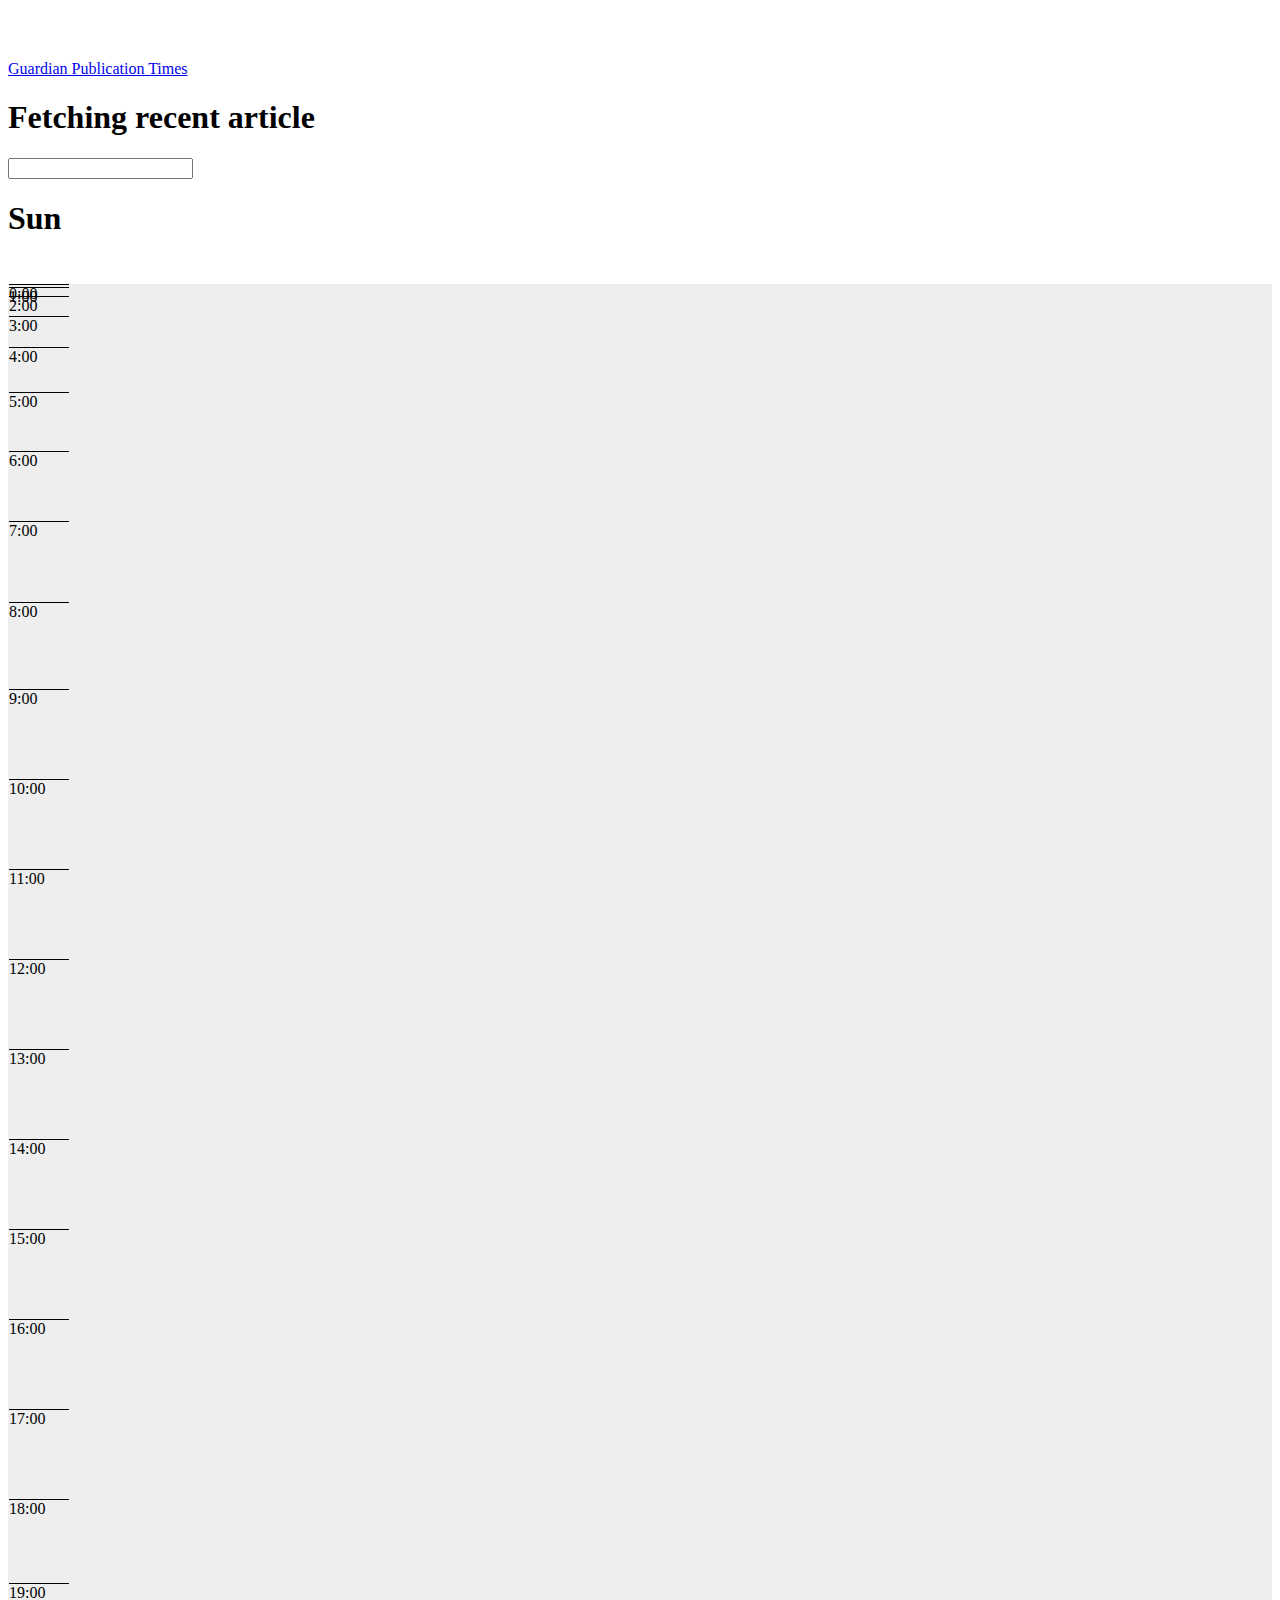
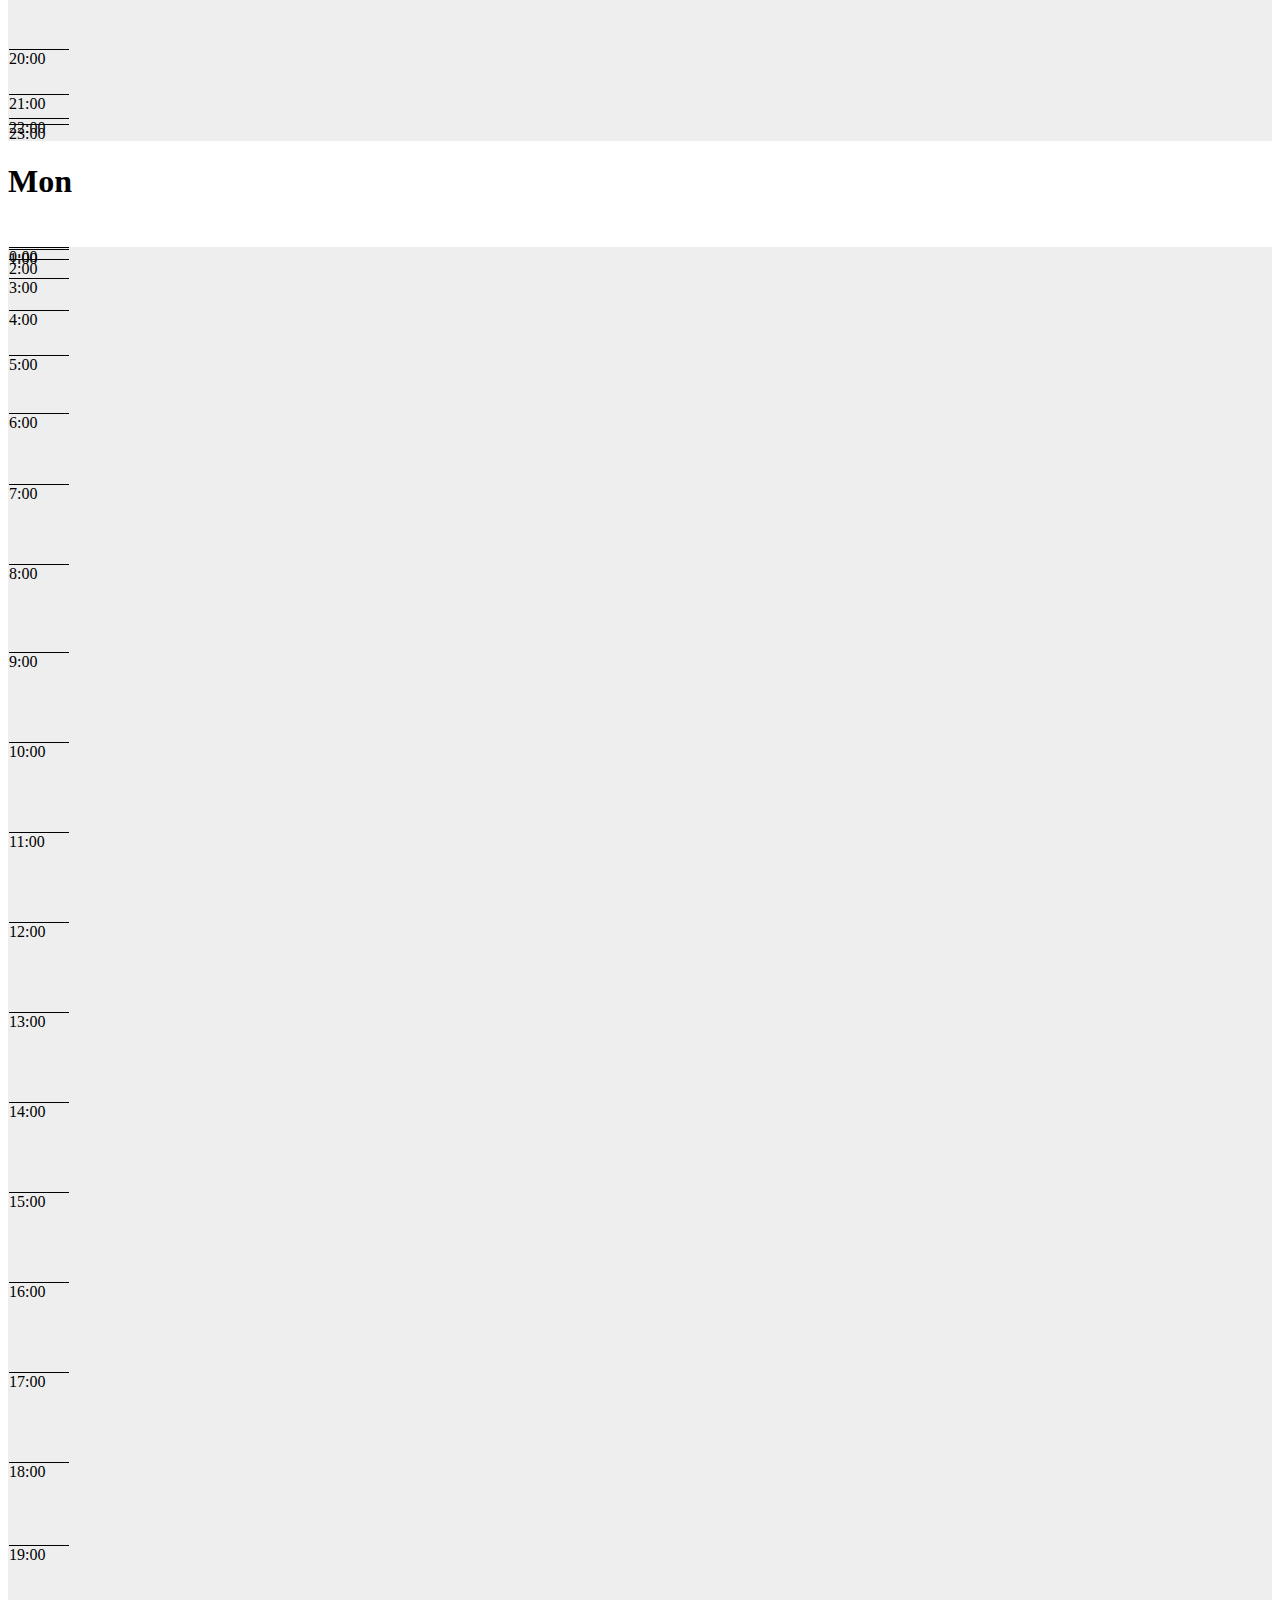
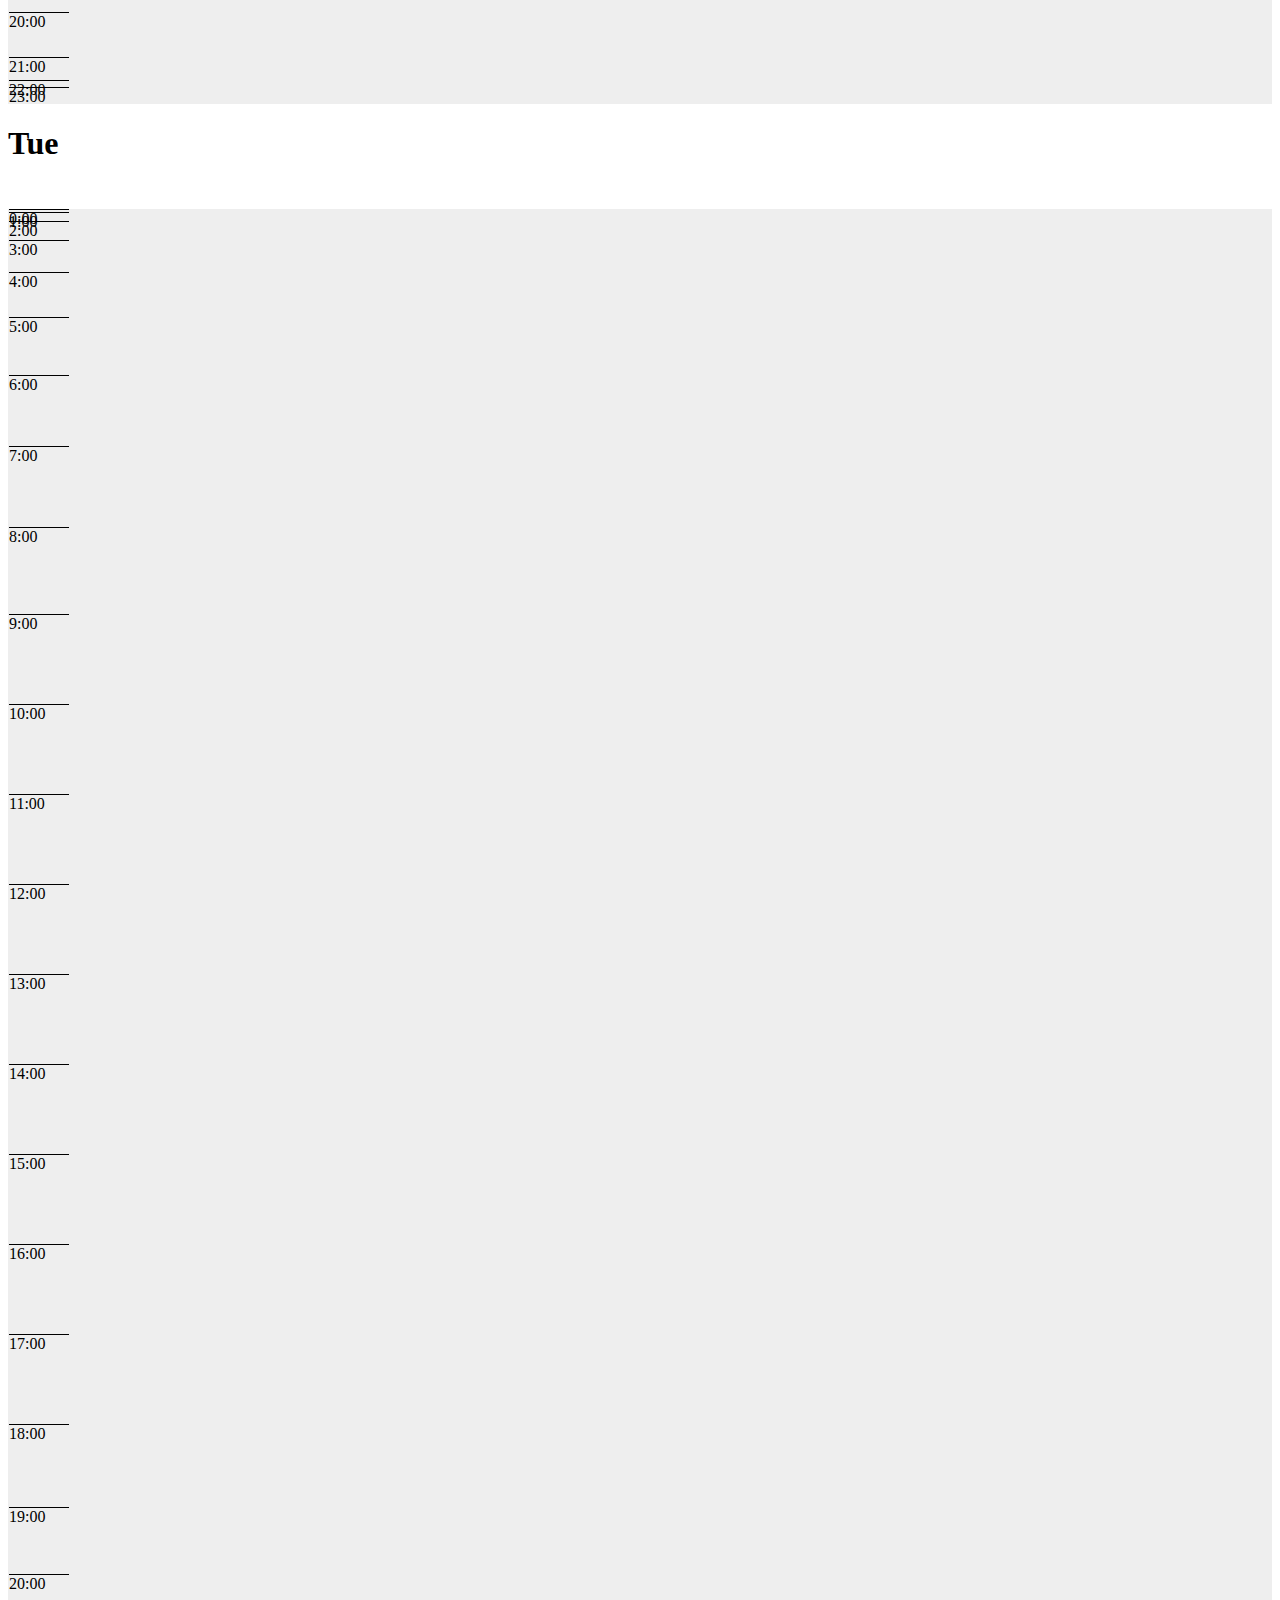
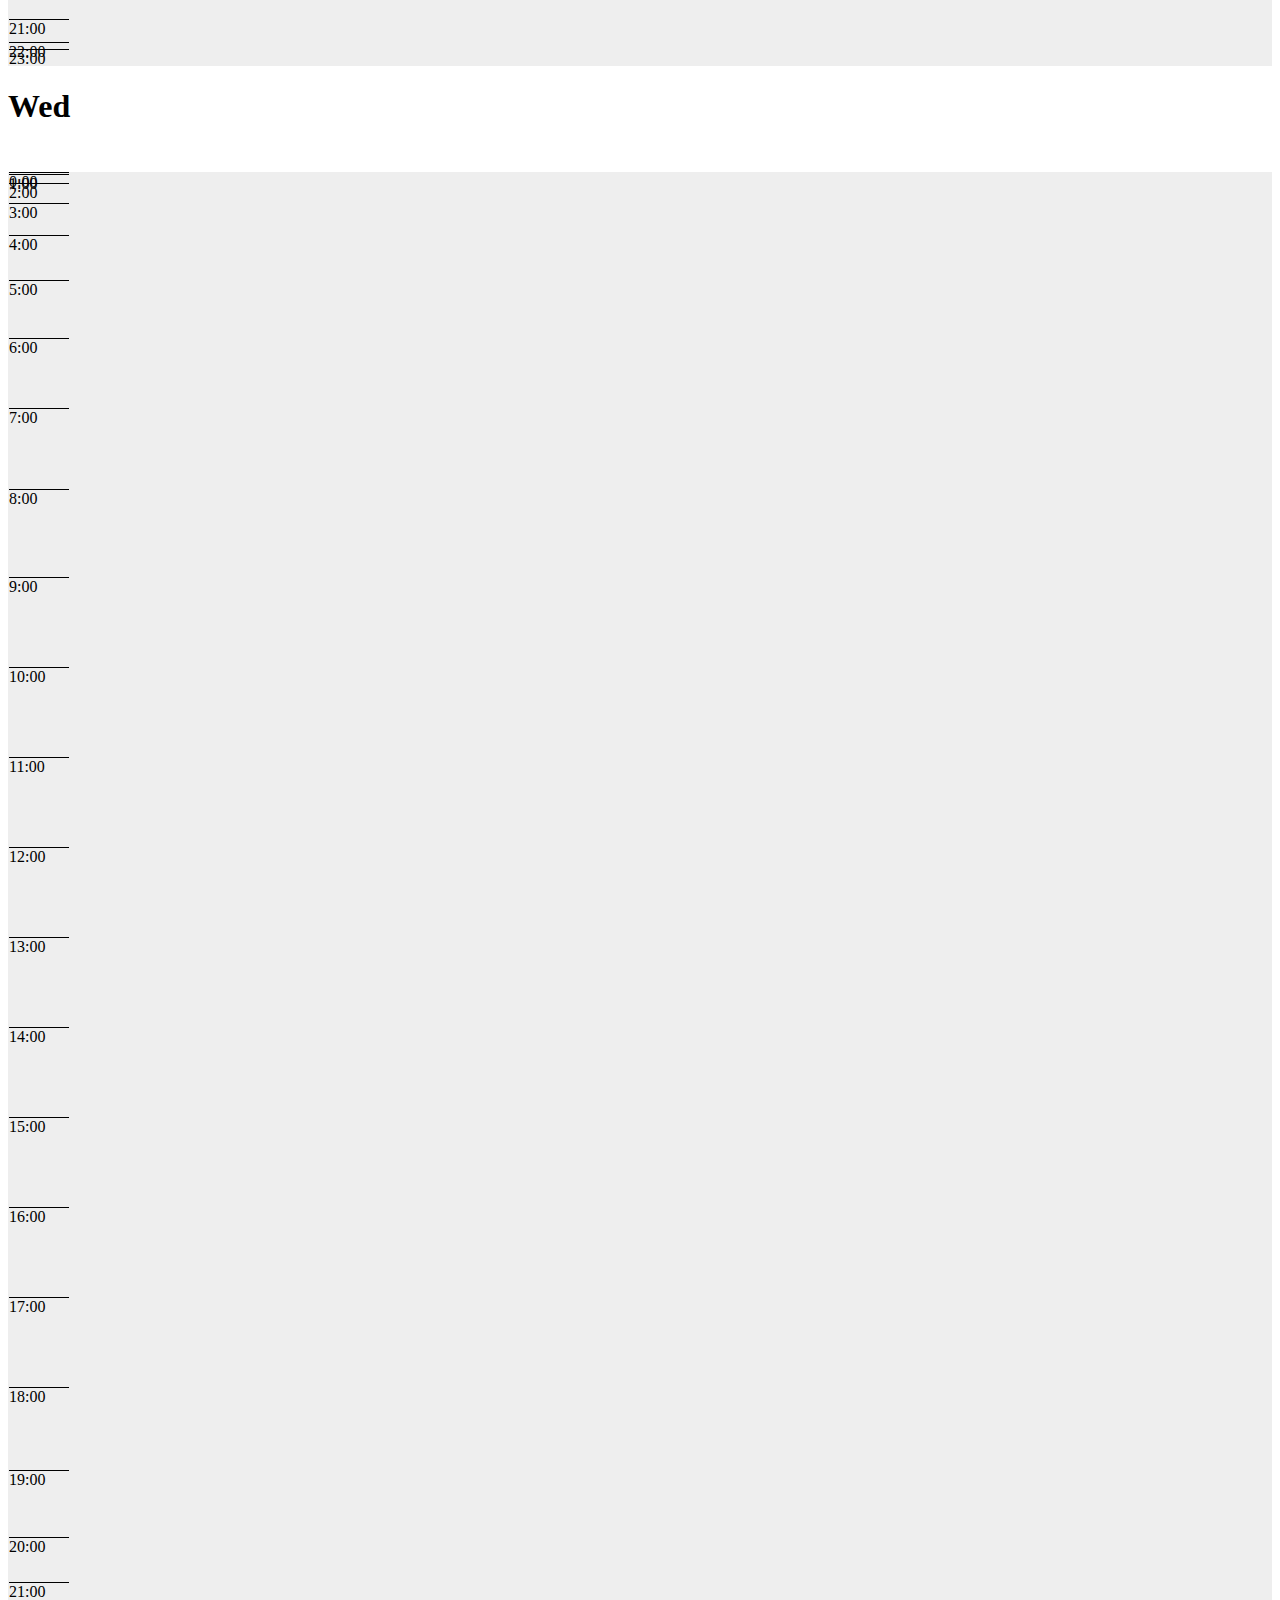
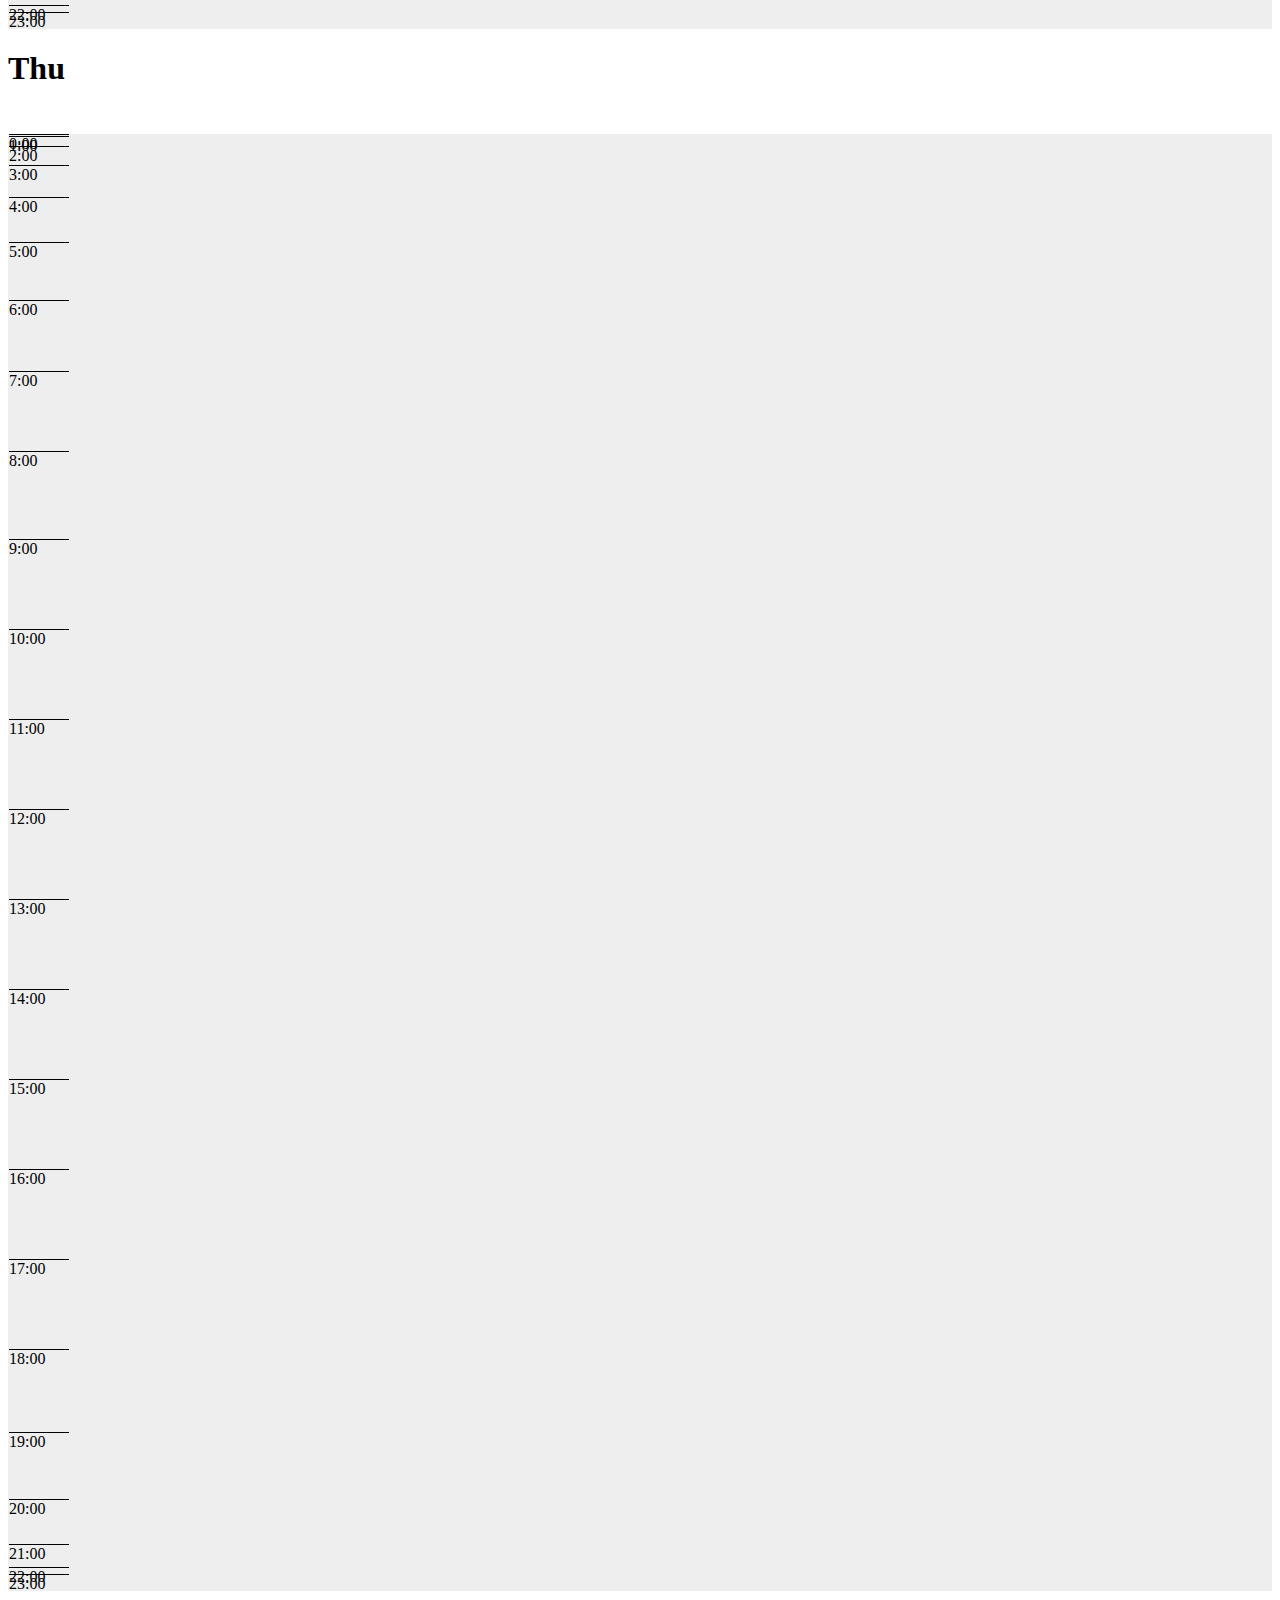
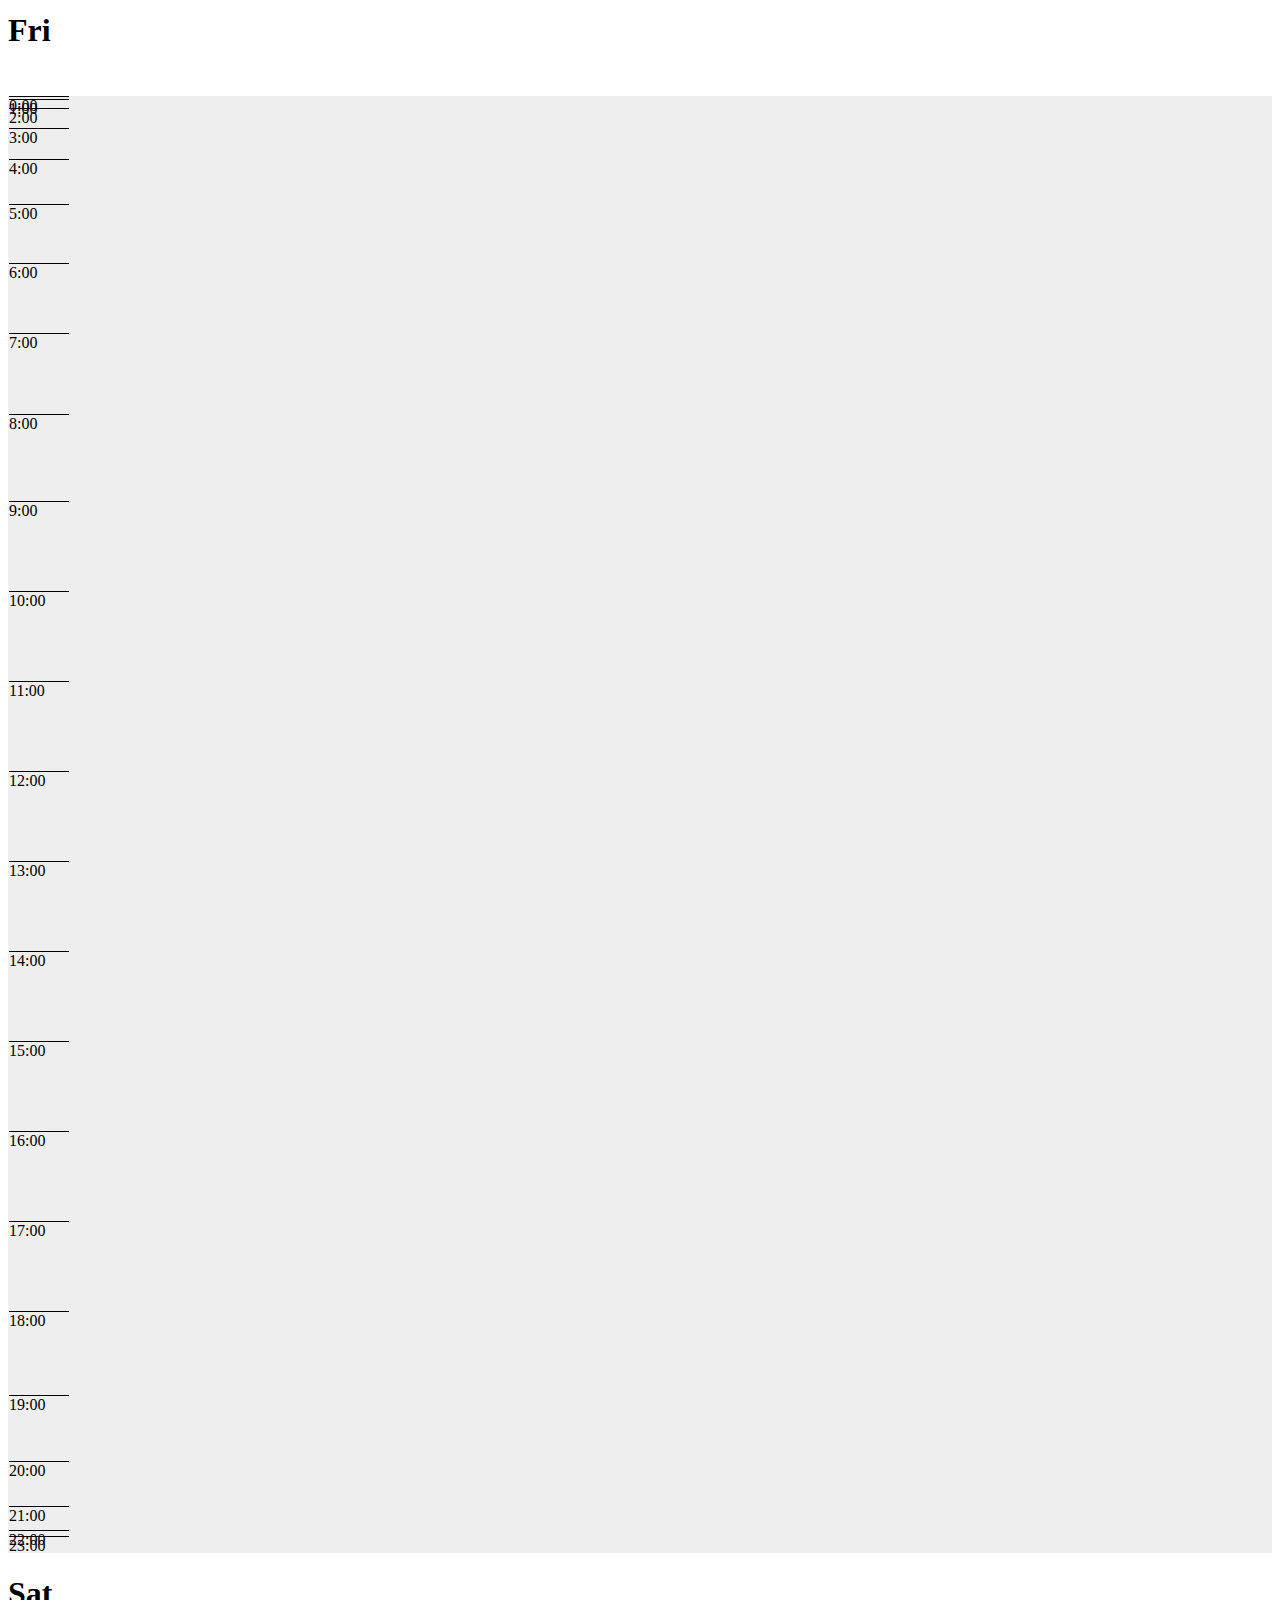
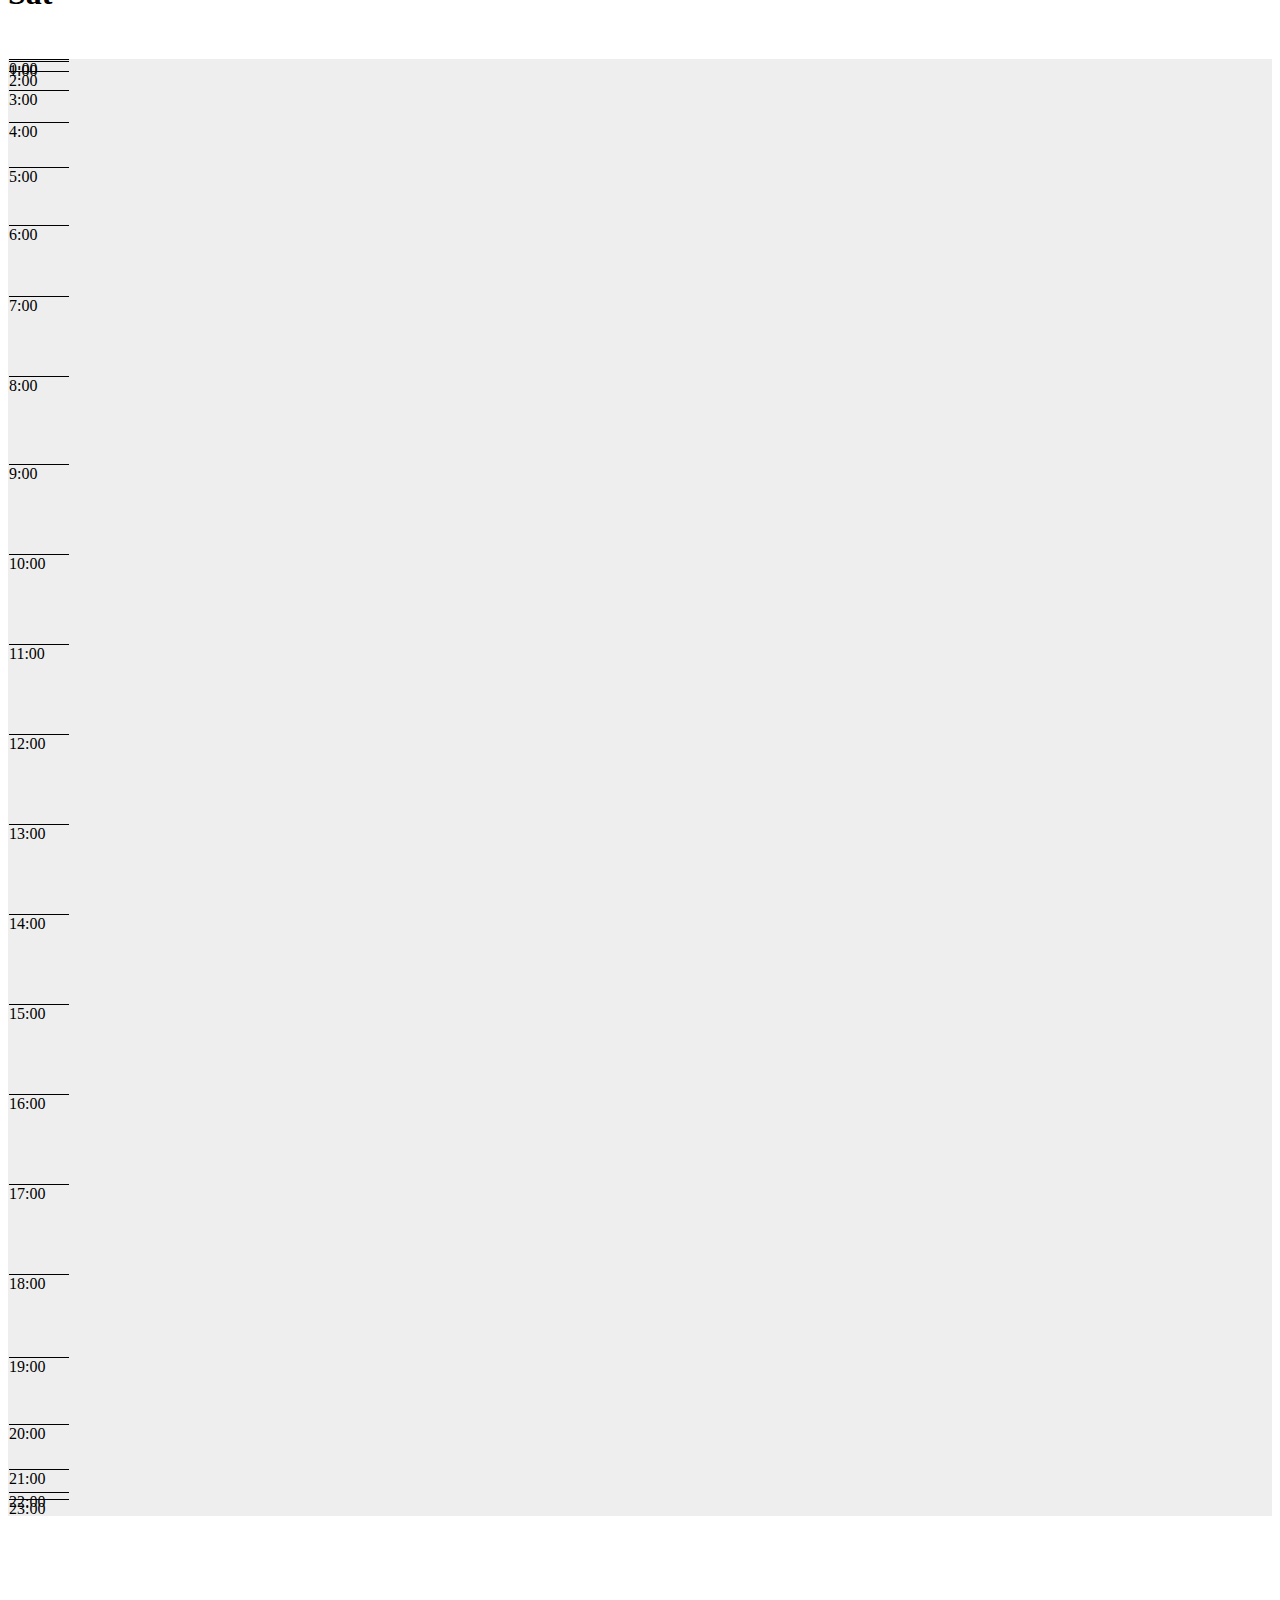
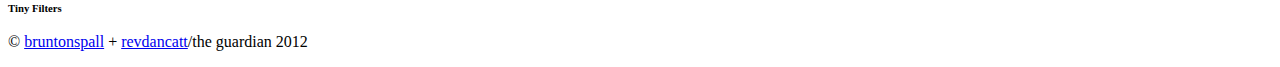
<file: index.html>
<!DOCTYPE html>
<html lang="en" dir="ltr">
<head>
    <meta charset="utf-8" />
    <title>Guardian Publication Times</title>
    <link rel="stylesheet" href="http://twitter.github.com/bootstrap/1.4.0/bootstrap.min.css">
    <link href='http://fonts.googleapis.com/css?family=Quantico:400,700' rel='stylesheet' type='text/css'>
    <link rel="stylesheet" href="css/main.css?v=1.2">
    <link type="text/css" href="css/ui-lightness/jquery-ui-1.8.20.custom.css" rel="stylesheet" />  

</head>

<body>

    <div class="navbar topbar">
        <div class="navbar-inner topbar-inner">
            <div class="container-fluid">
                <a class="brand" href="#">Guardian Publication Times</a>
            </div>
        </div>
    </div>

    <div class="container">

        <div class="content">

            <div id='currentaction' class='hero-unit'>
                <h1>Guardian Publication Times2</h1>
            </div>

            <div class='well'>
              <input id='tagselect' type='text' class='span4'></input>
              <p id="topfeedback" />
            </div>
            <div id='week' class="row">
                <div class='span2 dayholder'>
                    <h1>Sun</h1>
                    <h6>&nbsp;</h6>
                    <div class='fullday well'></div>
                </div>
                <div class='span2 dayholder'>
                    <h1>Mon</h1>
                    <h6>&nbsp;</h6>
                    <div class='fullday well'></div>
                </div>
                <div class='span2 dayholder'>
                    <h1>Tue</h1>
                    <h6>&nbsp;</h6>
                    <div class='fullday well'></div>
                </div>
                <div class='span2 dayholder'>
                    <h1>Wed</h1>
                    <h6>&nbsp;</h6>
                    <div class='fullday well'></div>
                </div>
                <div class='span2 dayholder'>
                    <h1>Thu</h1>
                    <h6>&nbsp;</h6>
                    <div class='fullday well'></div>
                </div>
                <div class='span2 dayholder'>
                    <h1>Fri</h1>
                    <h6>&nbsp;</h6>
                    <div class='fullday well'></div>
                </div>
                <div class='span2 dayholder'>
                    <h1>Sat</h1>
                    <h6>&nbsp;</h6>
                    <div class='fullday well'></div>
                </div>
                <div class="span2">
                    <h1>&nbsp;</h1>
                    <h6>Tiny Filters</h6>
                    <div id=sectionFilters class=well>
                        <ul class=inputs-list>

                            <li>
                              <label>
                                <input type="checkbox" name="pickSections" value="all" checked >
                                <span>&nbsp;</span>
                              </label>
                              <hr />
                            </li>

                            <li>
                              <label>
                                <input type="checkbox" name="pickSections" value="artanddesign" checked >
                                <span>Art &amp; design</span>
                              </label>
                            </li>

                            <li>
                              <label>
                                <input type="checkbox" name="pickSections" value="books" checked >
                                <span>Books</span>
                              </label>
                            </li>

                            <li>
                              <label>
                                <input type="checkbox" name="pickSections" value="business" checked >
                                <span>Business</span>
                              </label>
                            </li>

                            <li>
                              <label>
                                <input type="checkbox" name="pickSections" value="childrens-books-site" checked >
                                <span>Children's books</span>
                              </label>
                            </li>

                            <li>
                              <label>
                                <input type="checkbox" name="pickSections" value="commentisfree" checked >
                                <span>Comment is free</span>
                              </label>
                            </li>

                            <li>
                              <label>
                                <input type="checkbox" name="pickSections" value="culture" checked >
                                <span>Culture</span>
                              </label>
                            </li>

                            <li>
                              <label>
                                <input type="checkbox" name="pickSections" value="education" checked >
                                <span>Education</span>
                              </label>
                            </li>

                            <li>
                              <label>
                                <input type="checkbox" name="pickSections" value="environment" checked >
                                <span>Environment</span>
                              </label>
                            </li>

                            <li>
                              <label>
                                <input type="checkbox" name="pickSections" value="fashion" checked >
                                <span>Fashion</span>
                              </label>
                            </li>

                            <li>
                              <label>
                                <input type="checkbox" name="pickSections" value="film" checked >
                                <span>Film</span>
                              </label>
                            </li>

                            <li>
                              <label>
                                <input type="checkbox" name="pickSections" value="football" checked >
                                <span>Football</span>
                              </label>
                            </li>

                            <li>
                              <label>
                                <input type="checkbox" name="pickSections" value="global-development" checked >
                                <span>Global development</span>
                              </label>
                            </li>

                            <li>
                              <label>
                                <input type="checkbox" name="pickSections" value="law" checked >
                                <span>Law</span>
                              </label>
                            </li>

                            <li>
                              <label>
                                <input type="checkbox" name="pickSections" value="lifeandstyle" checked >
                                <span>Life &amp; style</span>
                              </label>
                            </li>

                            <li>
                              <label>
                                <input type="checkbox" name="pickSections" value="media" checked >
                                <span>Media</span>
                              </label>
                            </li>

                            <li>
                              <label>
                                <input type="checkbox" name="pickSections" value="money" checked >
                                <span>Money</span>
                              </label>
                            </li>

                            <li>
                              <label>
                                <input type="checkbox" name="pickSections" value="music" checked >
                                <span>Music</span>
                              </label>
                            </li>

                            <li>
                              <label>
                                <input type="checkbox" name="pickSections" value="news" checked >
                                <span>News</span>
                              </label>
                            </li>

                            <li>
                              <label>
                                <input type="checkbox" name="pickSections" value="politics" checked >
                                <span>Politics</span>
                              </label>
                            </li>

                            <li>
                              <label>
                                <input type="checkbox" name="pickSections" value="science" checked >
                                <span>Science</span>
                              </label>
                            </li>

                            <li>
                              <label>
                                <input type="checkbox" name="pickSections" value="society" checked >
                                <span>Society</span>
                              </label>
                            </li>

                            <li>
                              <label>
                                <input type="checkbox" name="pickSections" value="sport" checked >
                                <span>Sport</span>
                              </label>
                            </li>

                            <li>
                              <label>
                                <input type="checkbox" name="pickSections" value="stage" checked >
                                <span>Stage</span>
                              </label>
                            </li>

                            <li>
                              <label>
                                <input type="checkbox" name="pickSections" value="technology" checked >
                                <span>Technology</span>
                              </label>
                            </li>

                            <li>
                              <label>
                                <input type="checkbox" name="pickSections" value="travel" checked >
                                <span>Travel</span>
                              </label>
                            </li>

                            <li>
                              <label>
                                <input type="checkbox" name="pickSections" value="tv-and-radio" checked >
                                <span>TV &amp; radio</span>
                              </label>
                            </li>

                            <li>
                              <label>
                                <input type="checkbox" name="pickSections" value="uk" checked >
                                <span>UK news</span>
                              </label>
                            </li>

                            <li>
                              <label>
                                <input type="checkbox" name="pickSections" value="world" checked >
                                <span>World news</span>
                              </label>
                            </li>

                        </ul>
                    </div>
                </div>
            
            </div>


            <footer>
                <p>&copy; <a href="http://github.com/bruntonspall">bruntonspall</a> + <a href="http://github.com/revdancatt">revdancatt</a>/the guardian 2012</p>
            </footer>
        
        </div>
                            </div>

    <script src="js/jquery-1.7.2.min.js"></script>
    <script src="js/jquery-ui-1.8.20.custom.min.js"></script>
    <script src="js/control.js?v=1.2"></script>
    <script>
        getTags = function(req, resp) {
          $.getJSON('http://content.guardianapis.com/tags.json?callback=?&type=tone,type,publication,series&q='+req.term, function(data) {
            resp($.map(data.response.results, function(i) {
              return {label: i.webTitle+' ('+i.id+') ['+i.type+']', value: i.id};
            }));
          })
        };
        var filtertag = 'tone/features';
        $(document).ready(function() {
            control.init();
            $('#tagselect').autocomplete({
              source: getTags,
              select: function(ev, ui) {
                console.log(ev);
                console.log(ui);
                filtertag = ui.item.value;
                control.init();
                control.fetchFeed();
              }
            })
        });
    </script>
</body>
</html>
</file>
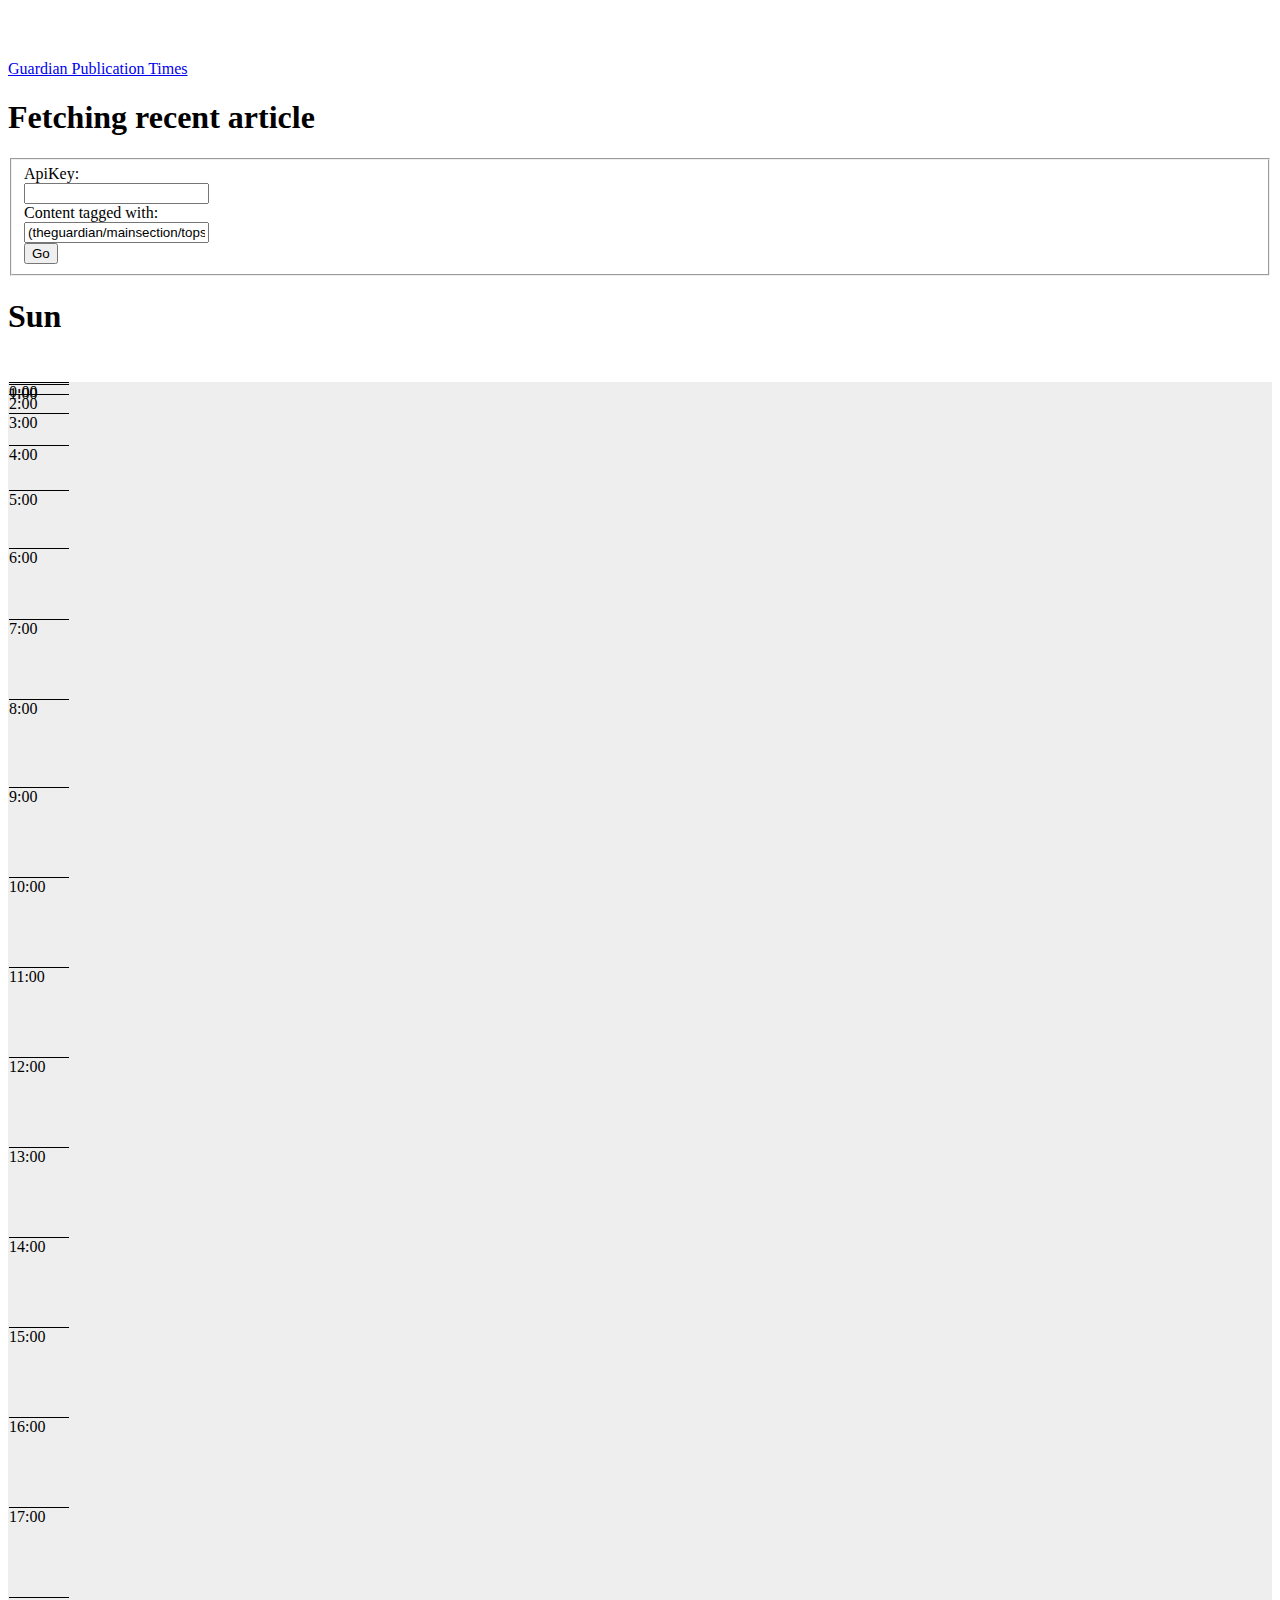
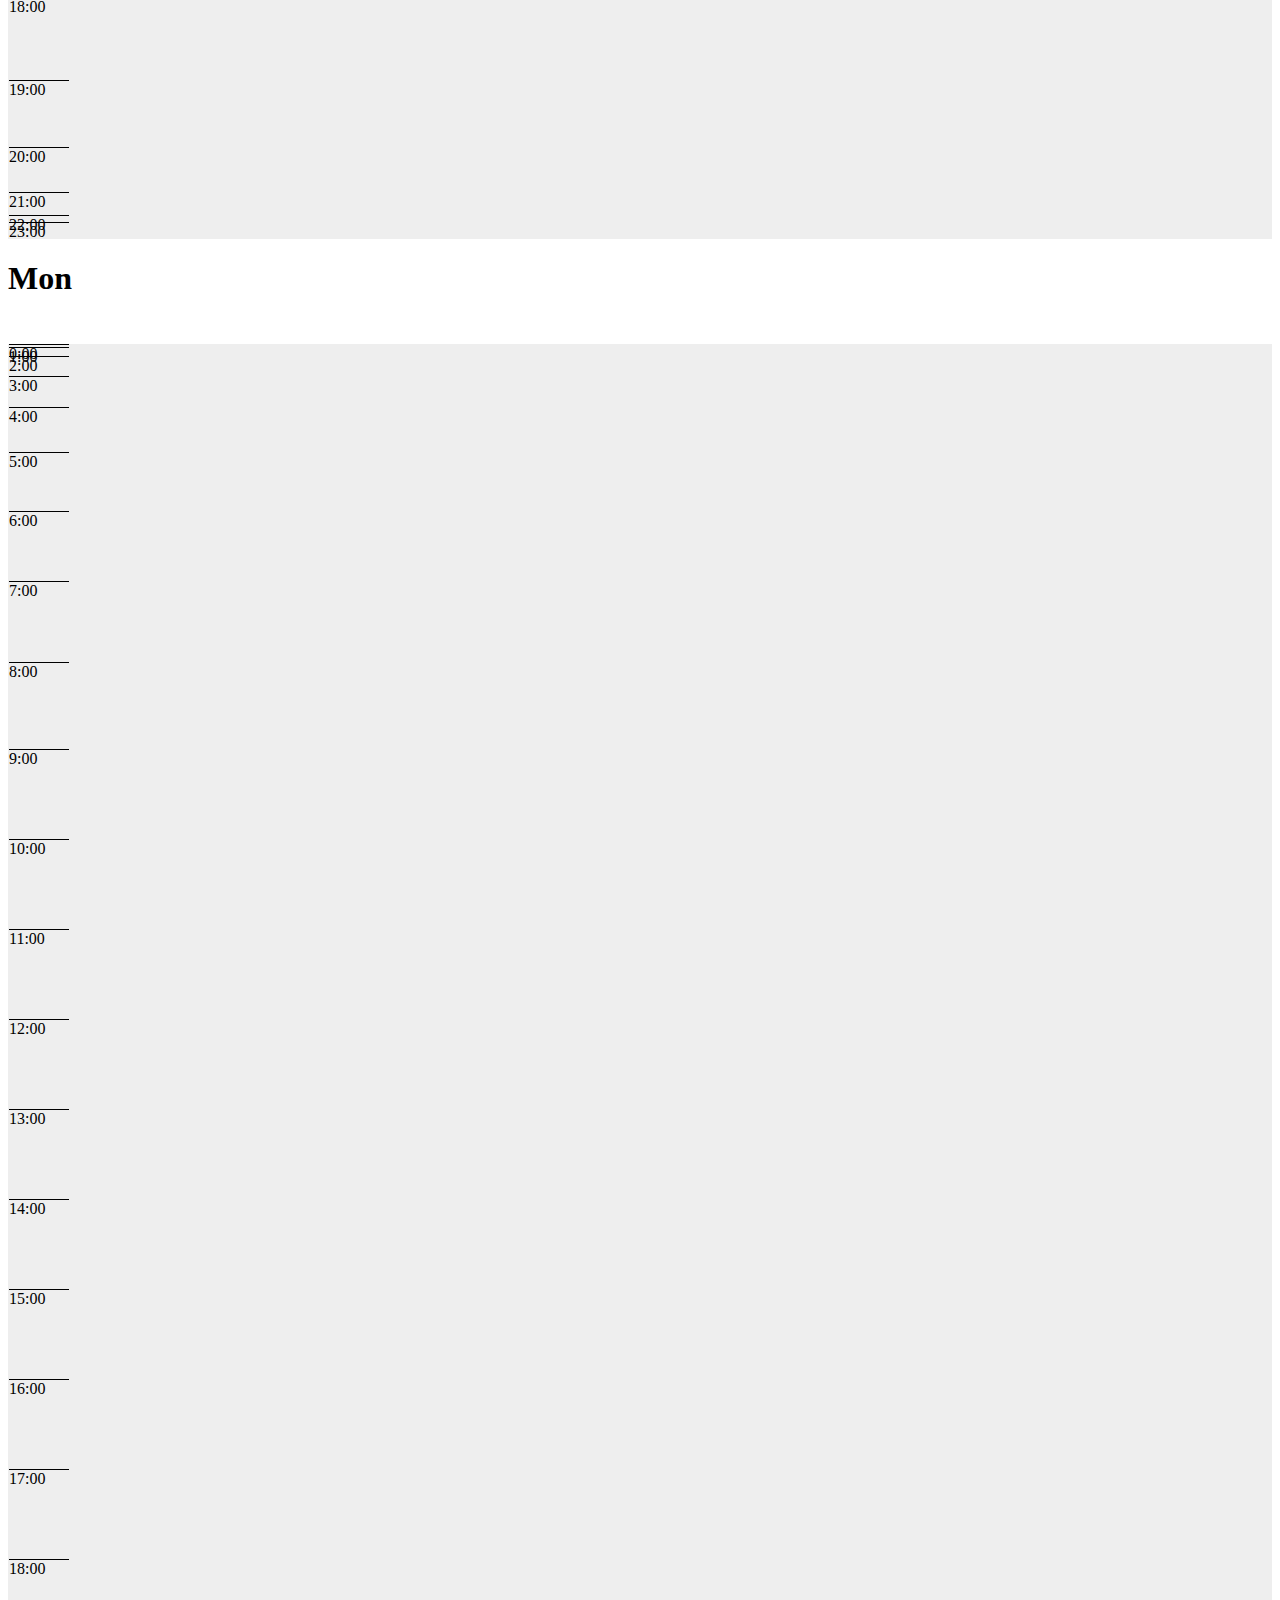
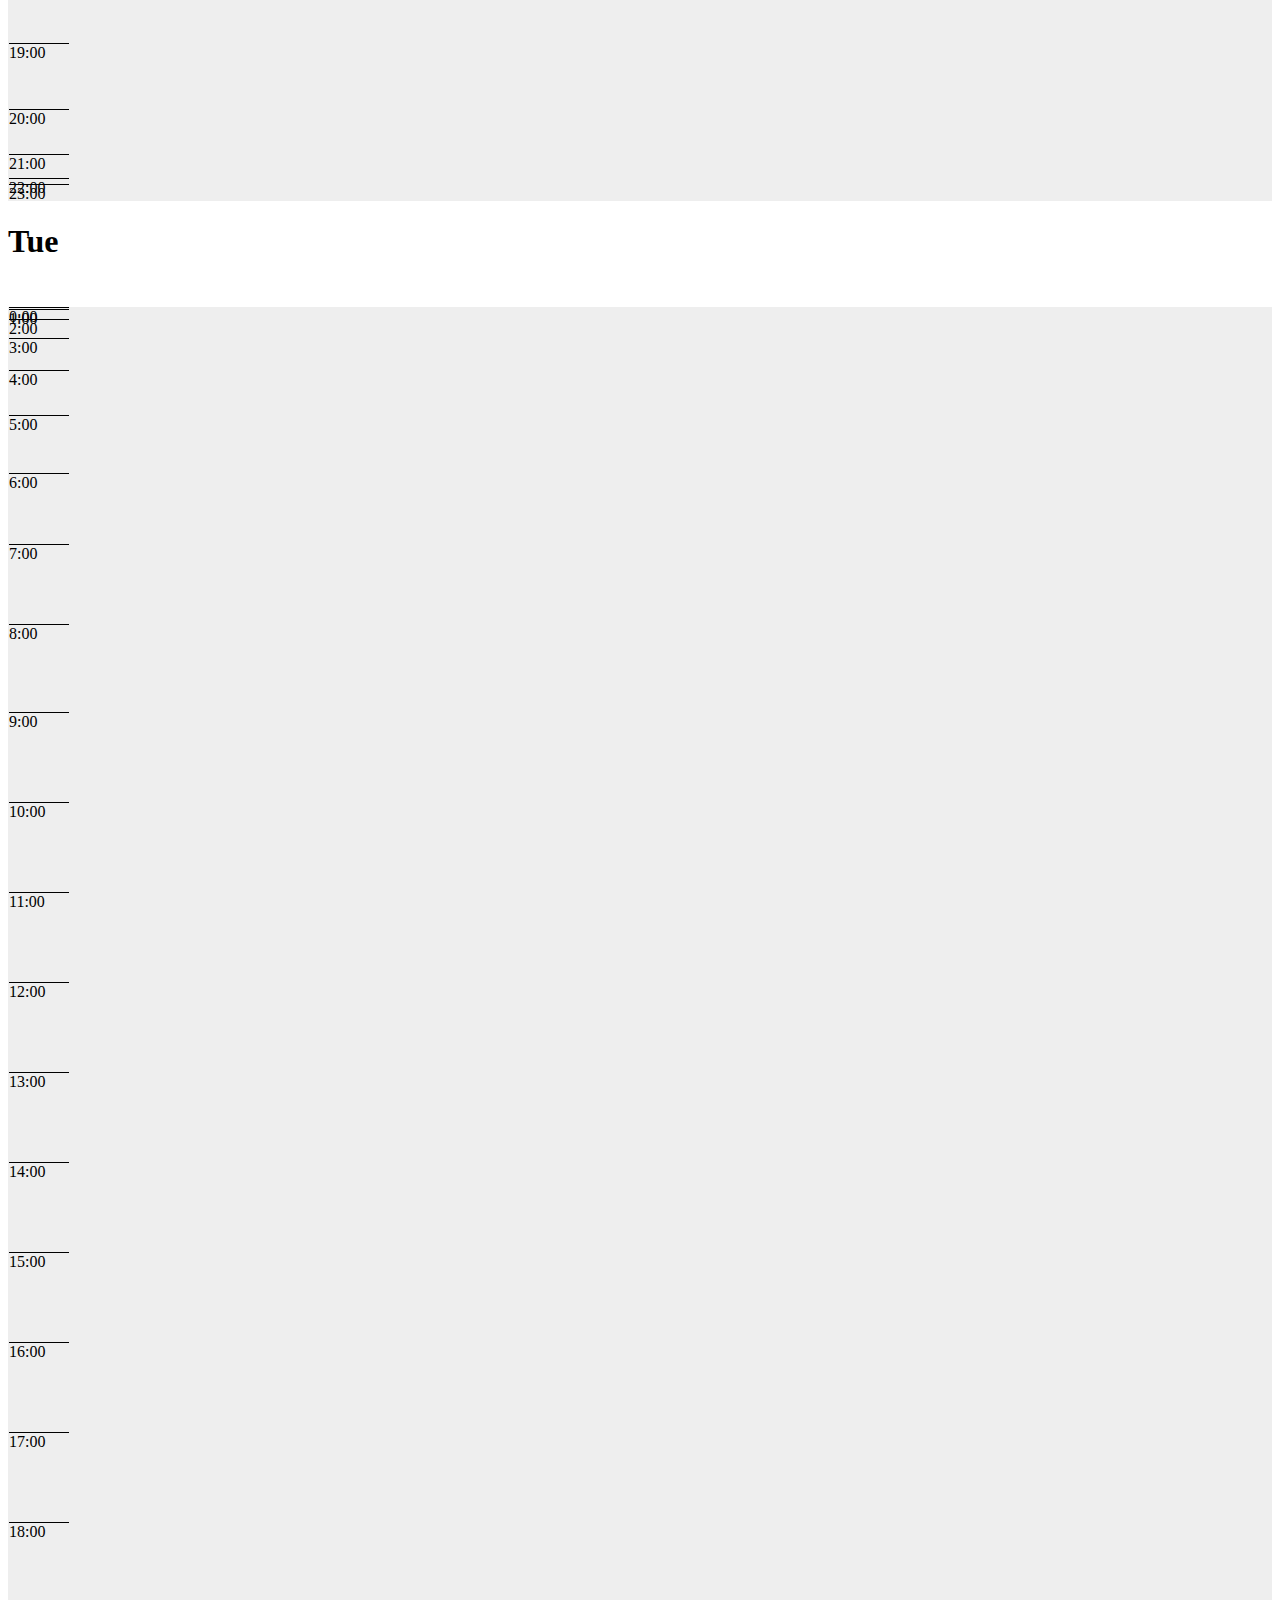
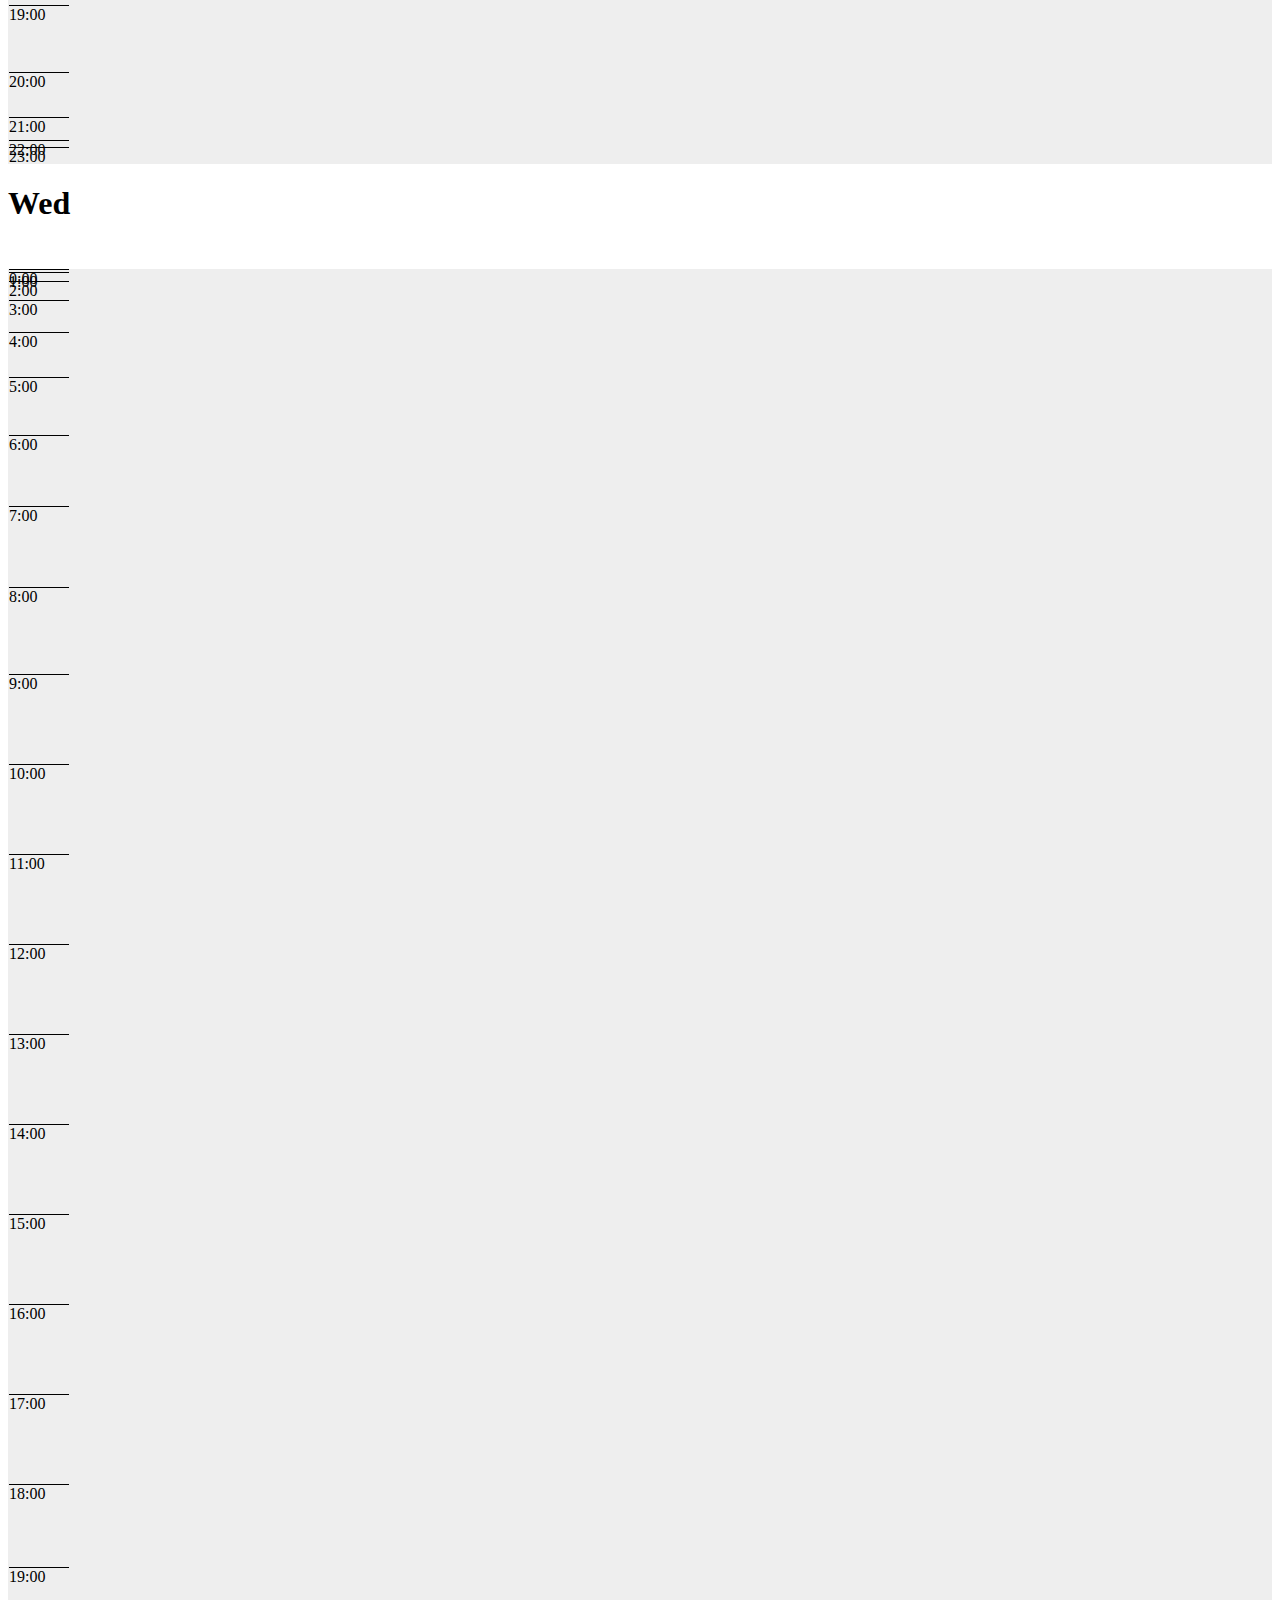
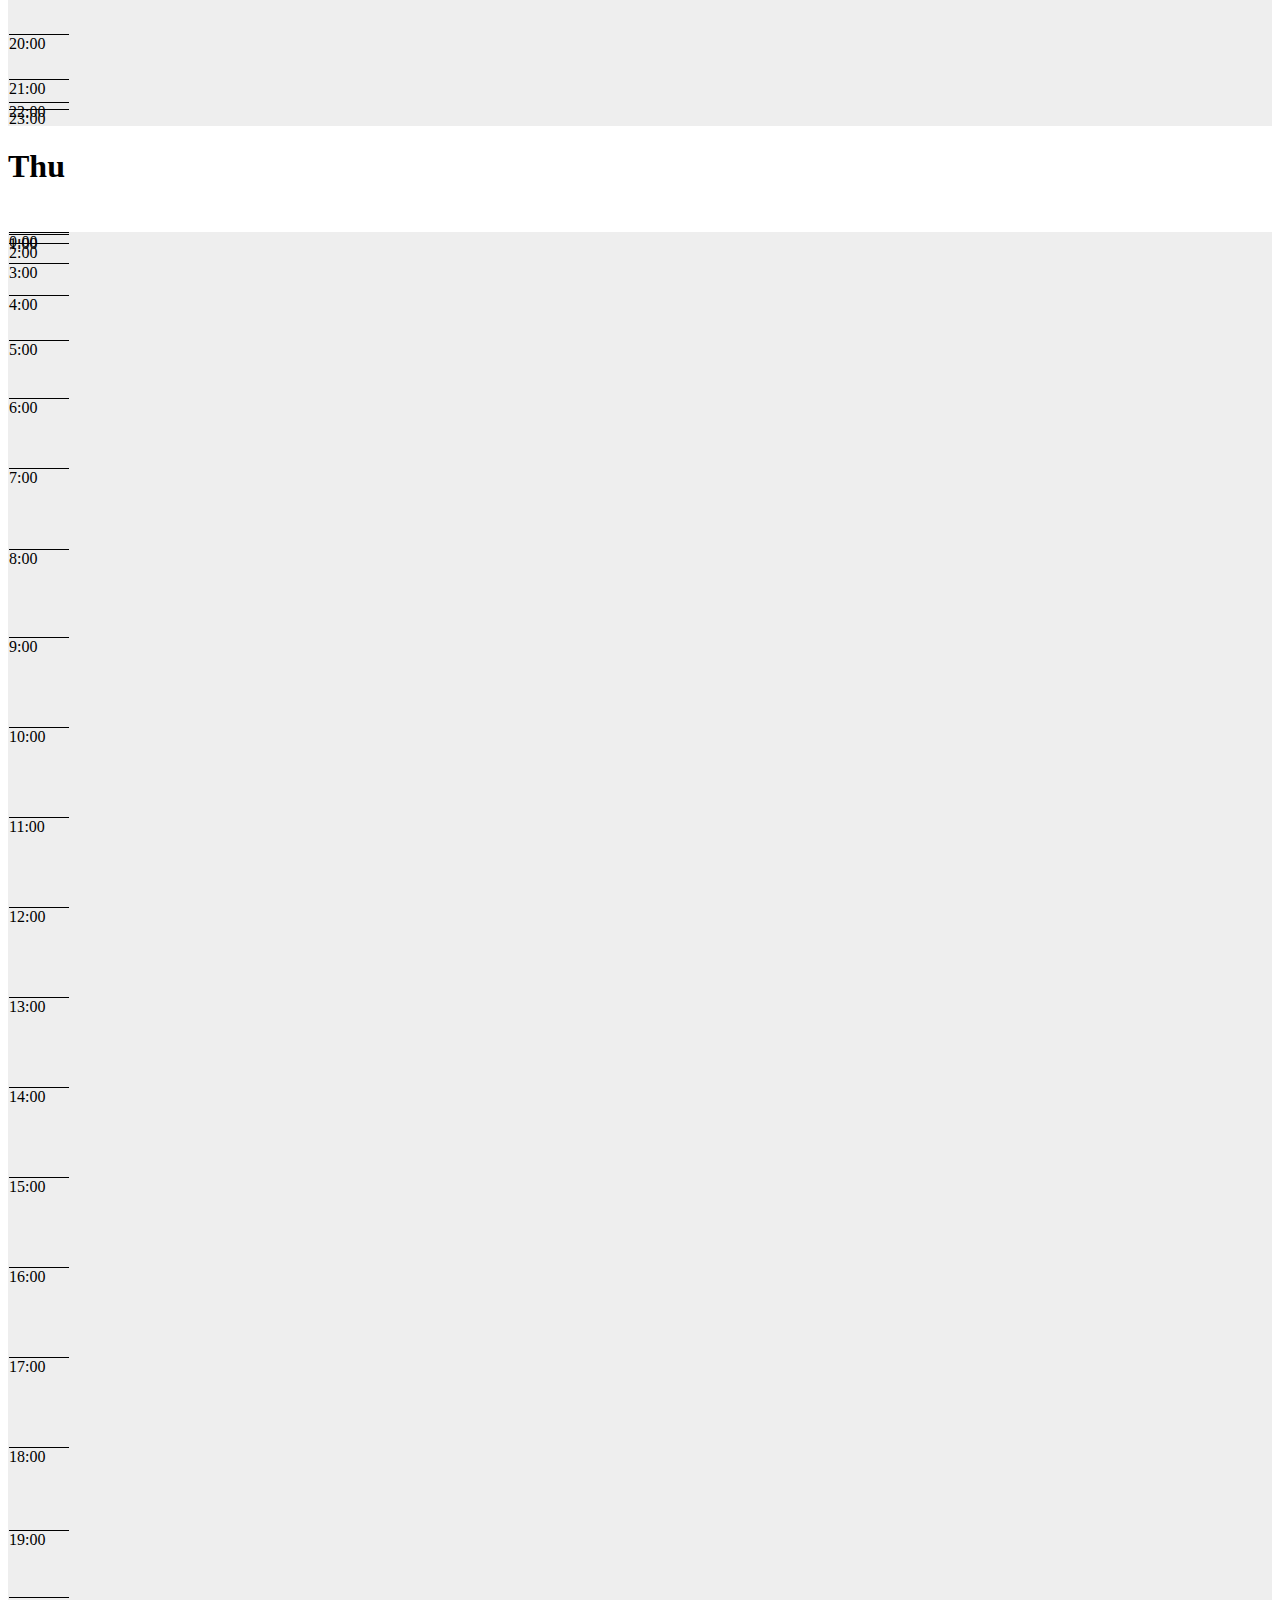
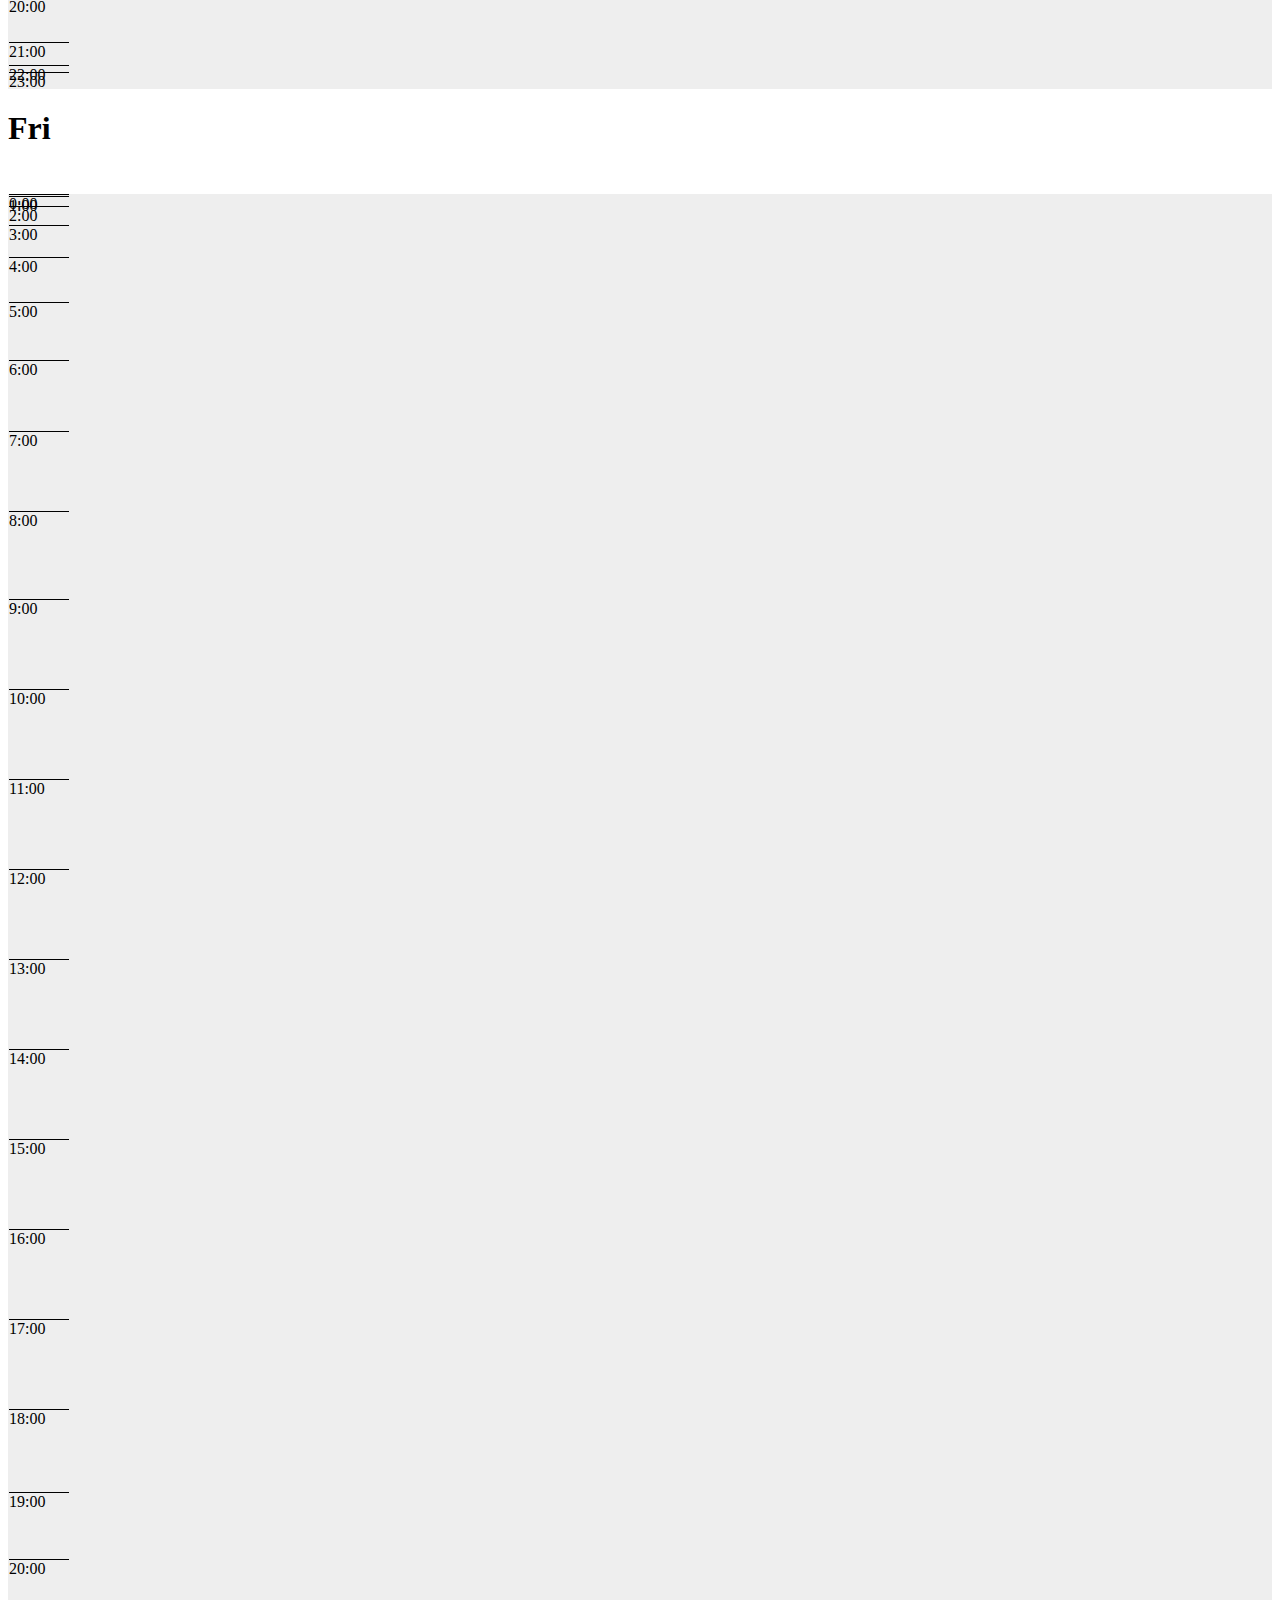
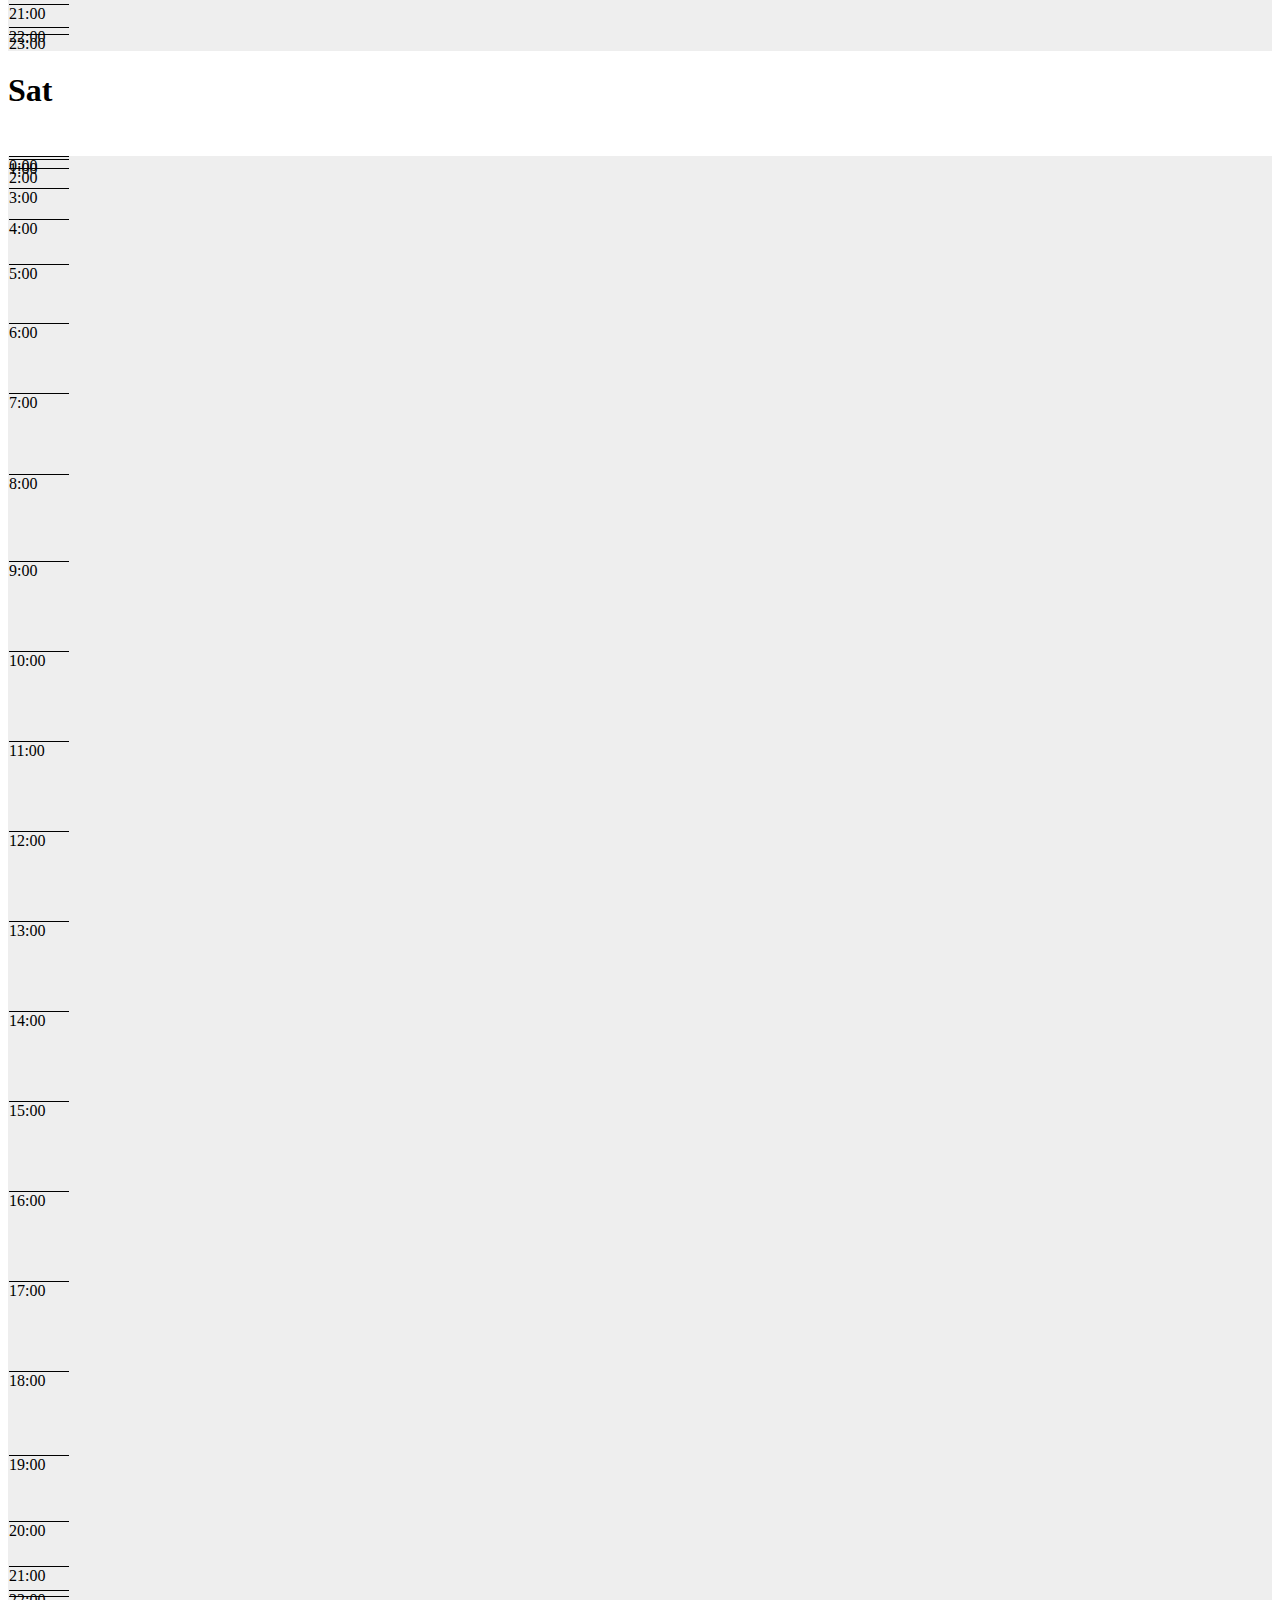
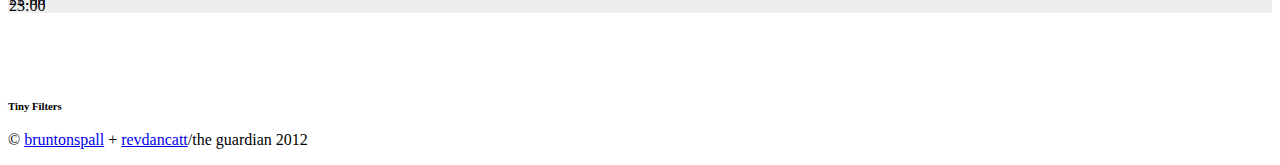
<file: future.html>
<!DOCTYPE html>
<html lang="en" dir="ltr">
<head>
    <meta charset="utf-8" />
    <title>Guardian Publication Times</title>
    <link rel="stylesheet" href="http://twitter.github.com/bootstrap/1.4.0/bootstrap.min.css">
    <!-- <link rel="stylesheet" href="css/bootstrap.min.css"> -->
    <link href='http://fonts.googleapis.com/css?family=Quantico:400,700' rel='stylesheet' type='text/css'>
    <link rel="stylesheet" href="css/main.css?v=1.2">
    <link type="text/css" href="css/ui-lightness/jquery-ui-1.8.20.custom.css" rel="stylesheet" />  

</head>

<body>

    <div class="navbar topbar">
        <div class="navbar-inner topbar-inner">
            <div class="container-fluid">
                <a class="brand" href="#">Guardian Publication Times</a>
            </div>
        </div>
    </div>

    <div class="container">

        <div class="content">

            <div id='currentaction' class='hero-unit'>
                <h1>Guardian Publication Times2</h1>
            </div>

            <div class='well' id="controls">
              <form class="form">
              <fieldset>
                <div class="clearfix">
              <label for="apikey">ApiKey: </label>
              <div class="input"><input id='apikey' name='apikey' type='text'></div>
            </div>

                <div class="clearfix">
              <label for="tagselect">Content tagged with: </label>
              <div class="input"><input id='tagselect' name='tagselect' type='text'></div>
            </div>

              <input id="go" type="button" value="Go" class="btn">
              </fieldset>
            </form>
              <p id="topfeedback" />
            </div>
            <div id='week' class="row">
                <div class='span2 dayholder'>
                    <h1>Sun</h1>
                    <h6>&nbsp;</h6>
                    <div class='fullday well'></div>
                </div>
                <div class='span2 dayholder'>
                    <h1>Mon</h1>
                    <h6>&nbsp;</h6>
                    <div class='fullday well'></div>
                </div>
                <div class='span2 dayholder'>
                    <h1>Tue</h1>
                    <h6>&nbsp;</h6>
                    <div class='fullday well'></div>
                </div>
                <div class='span2 dayholder'>
                    <h1>Wed</h1>
                    <h6>&nbsp;</h6>
                    <div class='fullday well'></div>
                </div>
                <div class='span2 dayholder'>
                    <h1>Thu</h1>
                    <h6>&nbsp;</h6>
                    <div class='fullday well'></div>
                </div>
                <div class='span2 dayholder'>
                    <h1>Fri</h1>
                    <h6>&nbsp;</h6>
                    <div class='fullday well'></div>
                </div>
                <div class='span2 dayholder'>
                    <h1>Sat</h1>
                    <h6>&nbsp;</h6>
                    <div class='fullday well'></div>
                </div>
                <div class="span2">
                    <h1>&nbsp;</h1>
                    <h6>Tiny Filters</h6>
                    <div id=sectionFilters class=well>
                        <ul class=inputs-list>

                            <li>
                              <label>
                                <input type="checkbox" name="pickSections" value="all" checked >
                                <span>&nbsp;</span>
                              </label>
                              <hr />
                            </li>

                            <li>
                              <label>
                                <input type="checkbox" name="pickSections" value="artanddesign" checked >
                                <span>Art &amp; design</span>
                              </label>
                            </li>

                            <li>
                              <label>
                                <input type="checkbox" name="pickSections" value="books" checked >
                                <span>Books</span>
                              </label>
                            </li>

                            <li>
                              <label>
                                <input type="checkbox" name="pickSections" value="business" checked >
                                <span>Business</span>
                              </label>
                            </li>

                            <li>
                              <label>
                                <input type="checkbox" name="pickSections" value="childrens-books-site" checked >
                                <span>Children's books</span>
                              </label>
                            </li>

                            <li>
                              <label>
                                <input type="checkbox" name="pickSections" value="commentisfree" checked >
                                <span>Comment is free</span>
                              </label>
                            </li>

                            <li>
                              <label>
                                <input type="checkbox" name="pickSections" value="culture" checked >
                                <span>Culture</span>
                              </label>
                            </li>

                            <li>
                              <label>
                                <input type="checkbox" name="pickSections" value="education" checked >
                                <span>Education</span>
                              </label>
                            </li>

                            <li>
                              <label>
                                <input type="checkbox" name="pickSections" value="environment" checked >
                                <span>Environment</span>
                              </label>
                            </li>

                            <li>
                              <label>
                                <input type="checkbox" name="pickSections" value="fashion" checked >
                                <span>Fashion</span>
                              </label>
                            </li>

                            <li>
                              <label>
                                <input type="checkbox" name="pickSections" value="film" checked >
                                <span>Film</span>
                              </label>
                            </li>

                            <li>
                              <label>
                                <input type="checkbox" name="pickSections" value="football" checked >
                                <span>Football</span>
                              </label>
                            </li>

                            <li>
                              <label>
                                <input type="checkbox" name="pickSections" value="global-development" checked >
                                <span>Global development</span>
                              </label>
                            </li>

                            <li>
                              <label>
                                <input type="checkbox" name="pickSections" value="law" checked >
                                <span>Law</span>
                              </label>
                            </li>

                            <li>
                              <label>
                                <input type="checkbox" name="pickSections" value="lifeandstyle" checked >
                                <span>Life &amp; style</span>
                              </label>
                            </li>

                            <li>
                              <label>
                                <input type="checkbox" name="pickSections" value="media" checked >
                                <span>Media</span>
                              </label>
                            </li>

                            <li>
                              <label>
                                <input type="checkbox" name="pickSections" value="money" checked >
                                <span>Money</span>
                              </label>
                            </li>

                            <li>
                              <label>
                                <input type="checkbox" name="pickSections" value="music" checked >
                                <span>Music</span>
                              </label>
                            </li>

                            <li>
                              <label>
                                <input type="checkbox" name="pickSections" value="news" checked >
                                <span>News</span>
                              </label>
                            </li>

                            <li>
                              <label>
                                <input type="checkbox" name="pickSections" value="politics" checked >
                                <span>Politics</span>
                              </label>
                            </li>

                            <li>
                              <label>
                                <input type="checkbox" name="pickSections" value="science" checked >
                                <span>Science</span>
                              </label>
                            </li>

                            <li>
                              <label>
                                <input type="checkbox" name="pickSections" value="society" checked >
                                <span>Society</span>
                              </label>
                            </li>

                            <li>
                              <label>
                                <input type="checkbox" name="pickSections" value="sport" checked >
                                <span>Sport</span>
                              </label>
                            </li>

                            <li>
                              <label>
                                <input type="checkbox" name="pickSections" value="stage" checked >
                                <span>Stage</span>
                              </label>
                            </li>

                            <li>
                              <label>
                                <input type="checkbox" name="pickSections" value="technology" checked >
                                <span>Technology</span>
                              </label>
                            </li>

                            <li>
                              <label>
                                <input type="checkbox" name="pickSections" value="travel" checked >
                                <span>Travel</span>
                              </label>
                            </li>

                            <li>
                              <label>
                                <input type="checkbox" name="pickSections" value="tv-and-radio" checked >
                                <span>TV &amp; radio</span>
                              </label>
                            </li>

                            <li>
                              <label>
                                <input type="checkbox" name="pickSections" value="uk" checked >
                                <span>UK news</span>
                              </label>
                            </li>

                            <li>
                              <label>
                                <input type="checkbox" name="pickSections" value="world" checked >
                                <span>World news</span>
                              </label>
                            </li>

                        </ul>
                    </div>
                </div>
            
            </div>


            <footer>
                <p>&copy; <a href="http://github.com/bruntonspall">bruntonspall</a> + <a href="http://github.com/revdancatt">revdancatt</a>/the guardian 2012</p>
            </footer>
        
        </div>
                            </div>

    <script src="js/jquery-1.7.2.min.js"></script>
    <script src="js/jquery-ui-1.8.20.custom.min.js"></script>
    <script src="js/control.js?v=1.2"></script>
    <script>
        // var prefix = "http://localhost:8700/content-api/api/";
        var prefix = "http://content.guardianapis.com/";
        getTags = function(req, resp) {
          $.getJSON(prefix+'tags.json?callback=?&type=tone,type,publication,series&q='+req.term, function(data) {
            resp($.map(data.response.results, function(i) {
              return {label: i.webTitle+' ('+i.id+') ['+i.type+']', value: i.id};
            }));
          })
        };
        var filtertag = '(theguardian/mainsection/topstories|theguardian/guardianreview|theguardian/weekend/features2|theguardian/money/money|theguardian/theguide/features|theguardian/travel|theguardian/family/family|theguardian/theguide/features|theguardian/mainsection/topstories),-tone/review';
        $(document).ready(function() {
          utils.log("Initialising");
            $('#tagselect').val(filtertag);
            control.init(prefix);
            $('#tagselect').autocomplete({
              source: getTags,
              select: function(ev, ui) {
                console.log(ev);
                console.log(ui);
                filtertag = ui.item.value;
              }
            });
            $('#go').click(function (){
                control.init();
                var params = {}
                if ($('#apikey').val()) params['api-key'] = $('#apikey').val();
                filtertag = $('#tagselect').val();
                params['content-set'] = 'print-sent';
                // params['show-fields'] = 'scheduled-launch-date';
                params['use-date'] = 'scheduled-launch';
                control.fetchFeed(prefix, params);
            })
        });
    </script>
</body>
</html>
</file>
<file: css/main.css>
body {
    margin-top: 60px;
}
#week h1 {
    margin-bottom: 0;
}

#week h6 {
    line-height: 18px;
    margin-bottom: 4px;
}

.fullday {
    position: relative;
    background: #EEE;
    height: 965px;
    padding: 1px;
    /*background: url(../imgs/daybackground.png);*/
    background-position: 0 -1px; 
}

.thumbholder {
    position: absolute;
    width: 96px;
    background: #999999;
    color: white;
    -webkit-border-radius:2px;
    -moz-border-radius:2px;
    border-radius:2px;
    -webkit-box-shadow:inset 1px 1px 0px rgba(255, 255, 255, 0.5), inset -1px -1px 0px rgba(0, 0, 0, 0.2);
    -moz-box-shadow:inset 1px 1px 0px rgba(255, 255, 255, 0.5), inset -1px -1px 0px rgba(0, 0, 0, 0.2);
    box-shadow:inset 1px 1px 0px rgba(255, 255, 255, 0.5), inset -1px -1px 0px rgba(0, 0, 0, 0.2);
}

.tinyfont {
    font-family: "Quantico", cursive;
    font-size: 8px;
    line-height: 8px;
    font-weight: 700;
}

.fullday .thumbholder .time {
    position: absolute;
    top: 1px;
    left: 3px;
}

.fullday .thumbholder .series {
    position: absolute;
    top: 1px;
    right: 3px;
}

.fullday .thumbholder .sectionname {
    position: absolute;
    bottom: 1px;
    left: 3px;
}

.section_lifeandstyle .tinyfont {
    color: black;
}

.fullday .thumbnail {
    width: 90px;
    height: 54px;
    margin-left: 3px;
    margin-top: 10px;
    margin-bottom: 5px;
    -webkit-box-shadow: 1px 1px 0px rgba(255, 255, 255, 0.5),-1px -1px 0px rgba(0, 0, 0, 0.2);
    -moz-box-shadow: 1px 1px 0px rgba(255, 255, 255, 0.5), -1px -1px 0px rgba(0, 0, 0, 0.2);
    box-shadow: 1px 1px 0px rgba(255, 255, 255, 0.5), -1px -1px 0px rgba(0, 0, 0, 0.2);
}

#sectionFilters {
    display: none;
}

#sectionFilters.well {
    padding: 4px;
    padding-top: 8px;
}

#sectionFilters label span {
    font-family: "Quantico", cursive;
    font-size: 11px;
    line-height: 11px;    
}

#sectionFilters hr {
    margin-top: 8px;
    margin-bottom: 8px;
    border-bottom: 1px solid #CCC;
}

.section_fashion { background: #FFC202; }
.section_networkukprod { background: #333333; }
.section_money { background: #8F1AB6; }
.section_society { background: #801100; }
.section_books { background: #D1008B; }
.section_world { background: #D61D00; }
.section_politics { background: #801100; }
.section_sport { background: #008000; }
.section_technology { background: #801100; }
.section_film { background: #D1008B; }
.section_higher-education-network { background: #0363A8; }
.section_education { background: #801100; }
.section_mobilenet { background: #333333; }
.section_media { background: #801100; }
.section_travel { background: #65C5FB; }
.section_public-leaders-network { background: #B51D5D; }
.section_environment { background: #7BBB00; }
.section_voluntary-sector-network { background: #FFB200; }
.section_music { background: #D1008B; }
.section_global-development { background: #801100; }
.section_childrens-books-site { background: #D1008B; }
.section_commentisfree { background: #0061A6; }
.section_healthcare-network { background: #0363A8; }
.section_business { background: #4A64D9; }
.section_artanddesign { background: #D1008B; }
.section_tv-and-radio { background: #D1008B; }
.section_football { background: #006000; }
.section_social-care-network { background: #0061A6; }
.section_lifeandstyle { background: #FFC202; }
.section_news { background: #D61D00; }
.section_law { background: #801100; }
.section_local-government-network { background: #993399; }
.section_stage { background: #D1008B; }
.section_housing-network { background: #993399; }
.section_culture { background: #D1008B; }
.section_science { background: #801100; }
.section_uk { background: #D61D00; }
.section_social-enterprise-network { background: #FFB200; }
.section_networkusprod { background: #333333; }
.section_government-computing-network { background: #00513B; }
.section_sustainablebusiness { background: #0061A6; }
</file>
